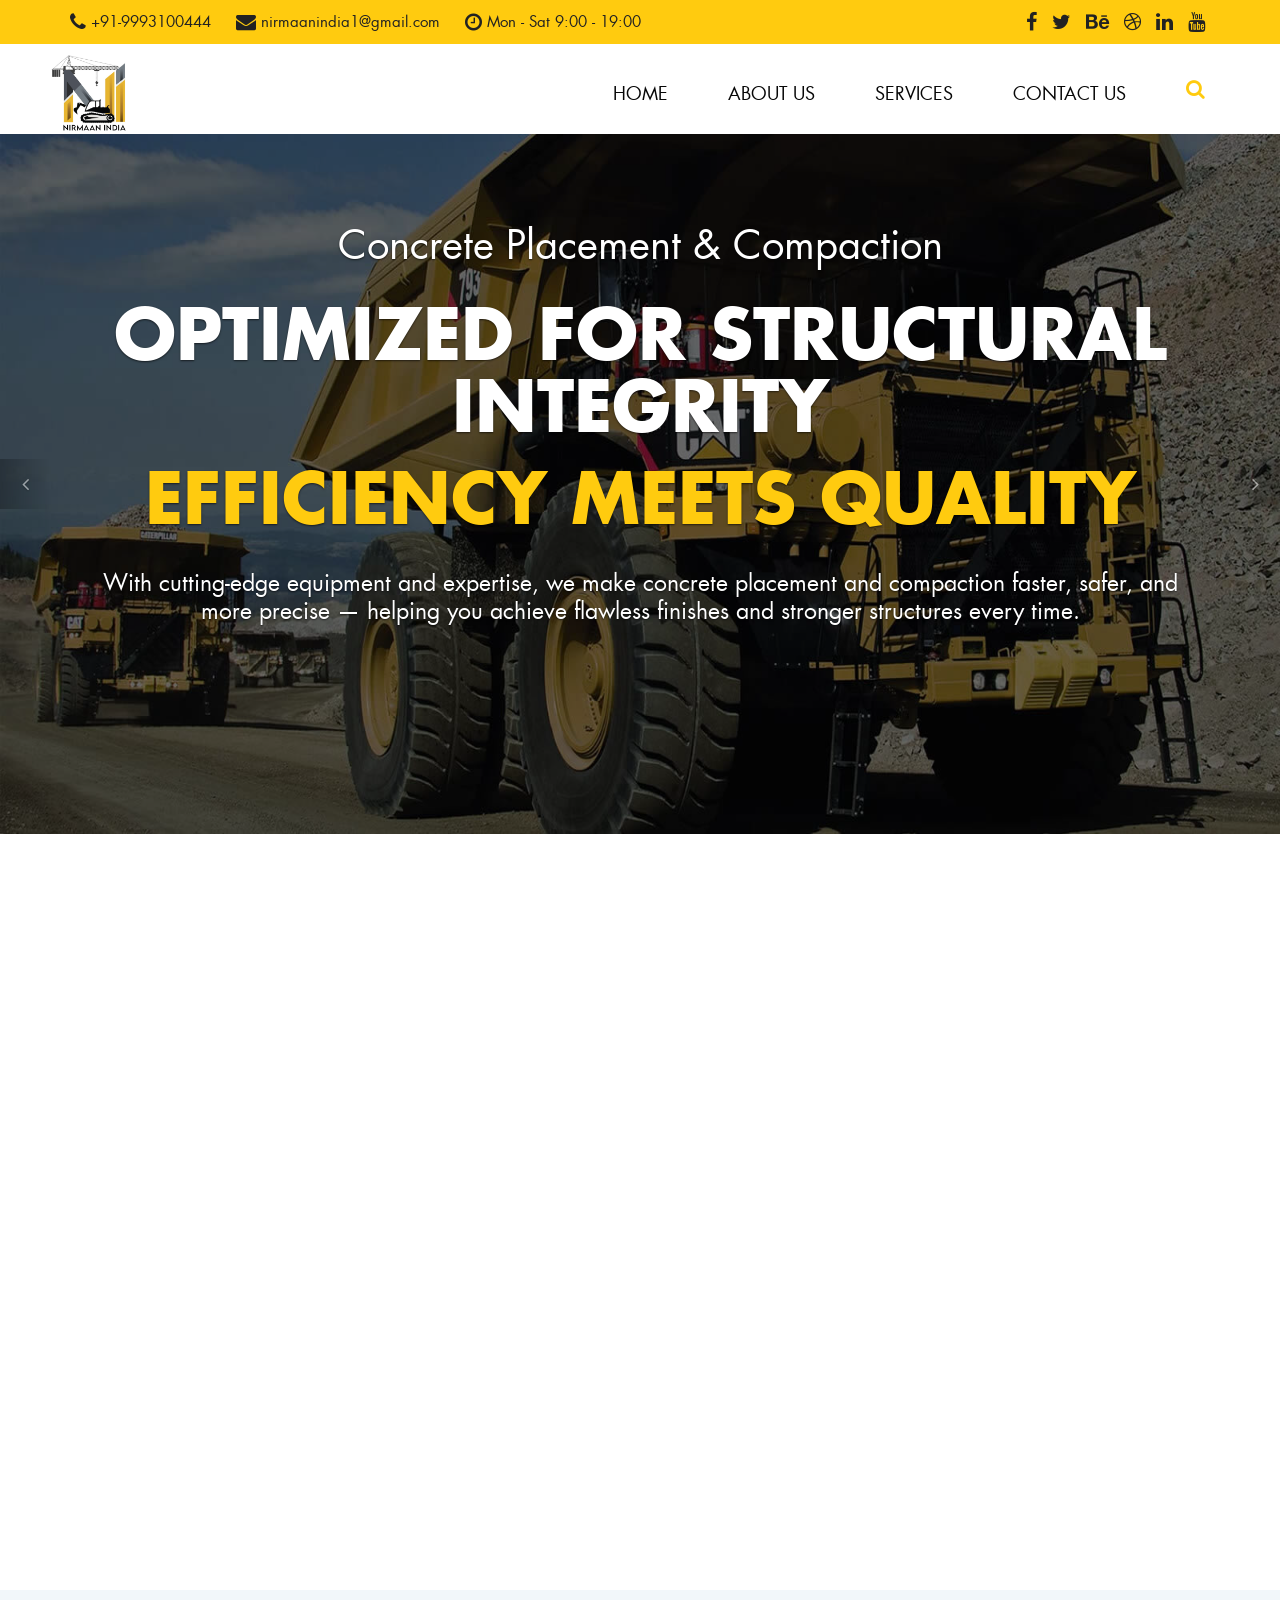
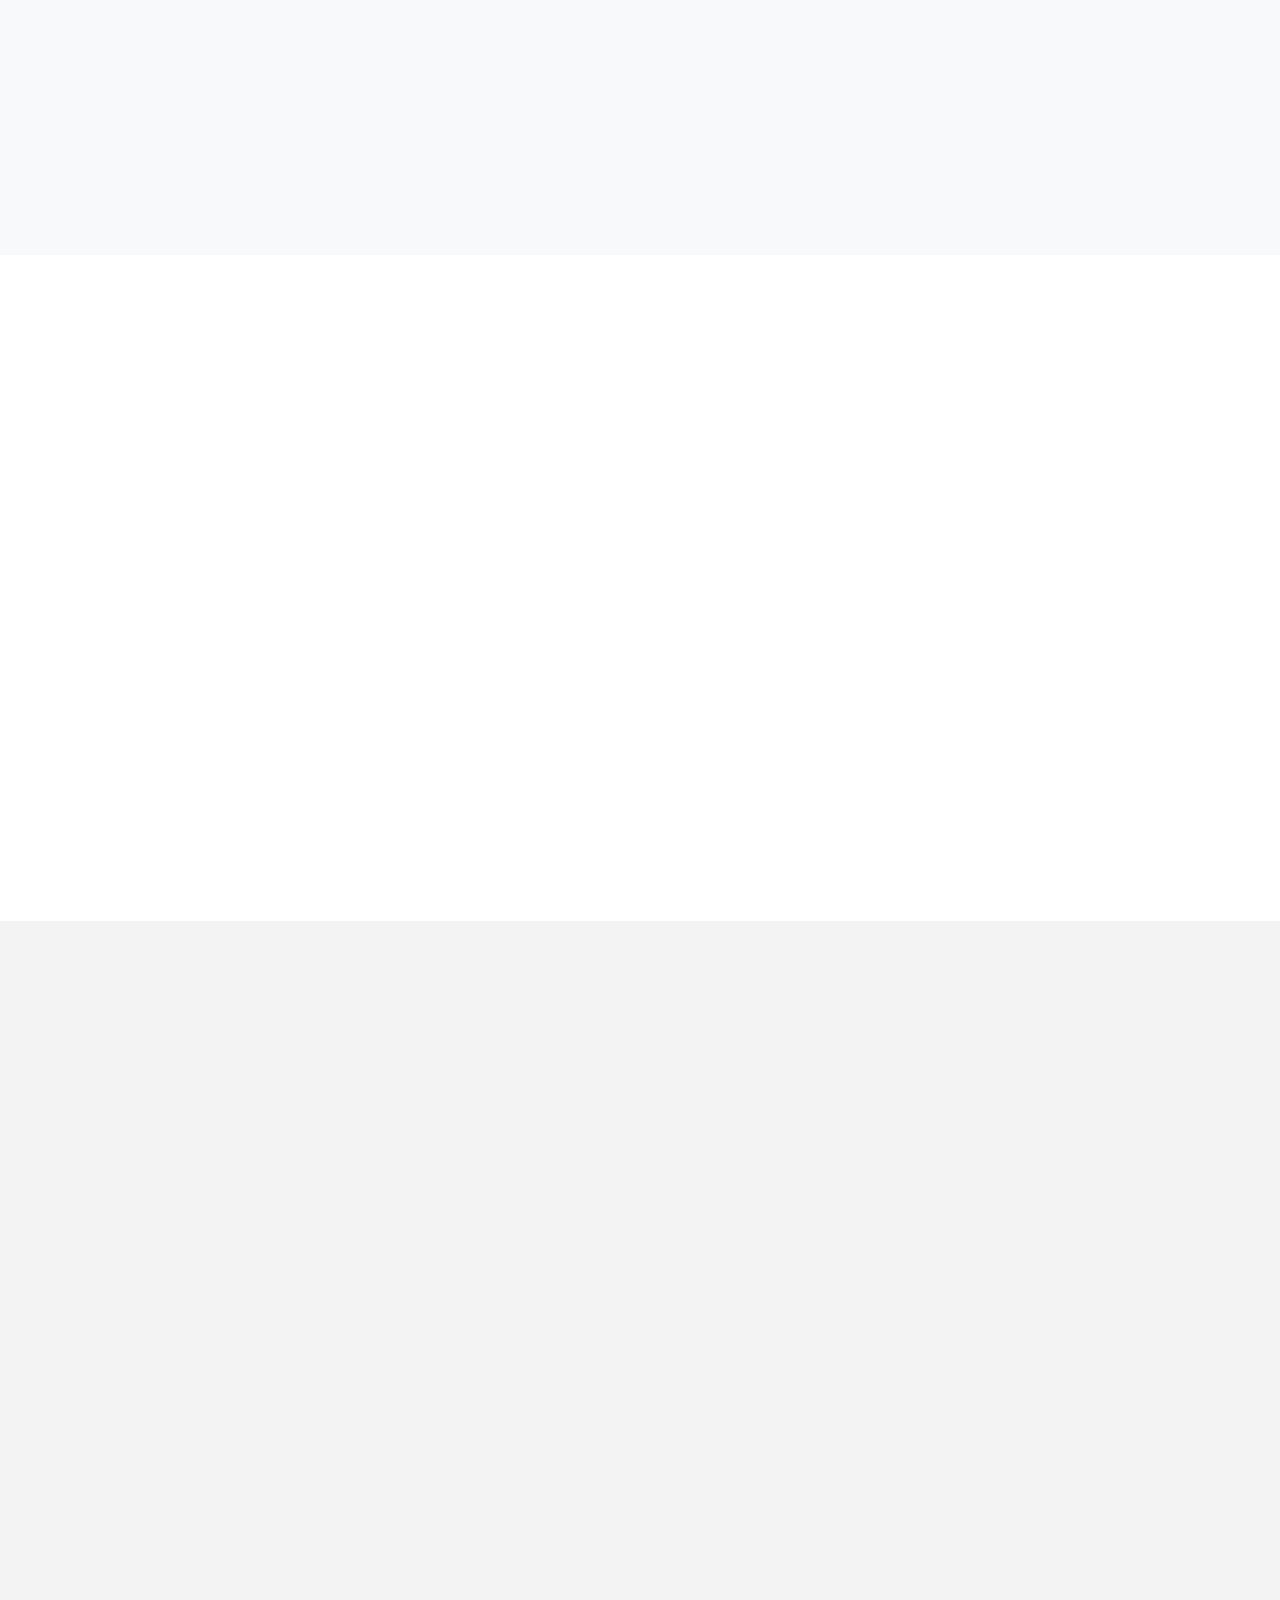
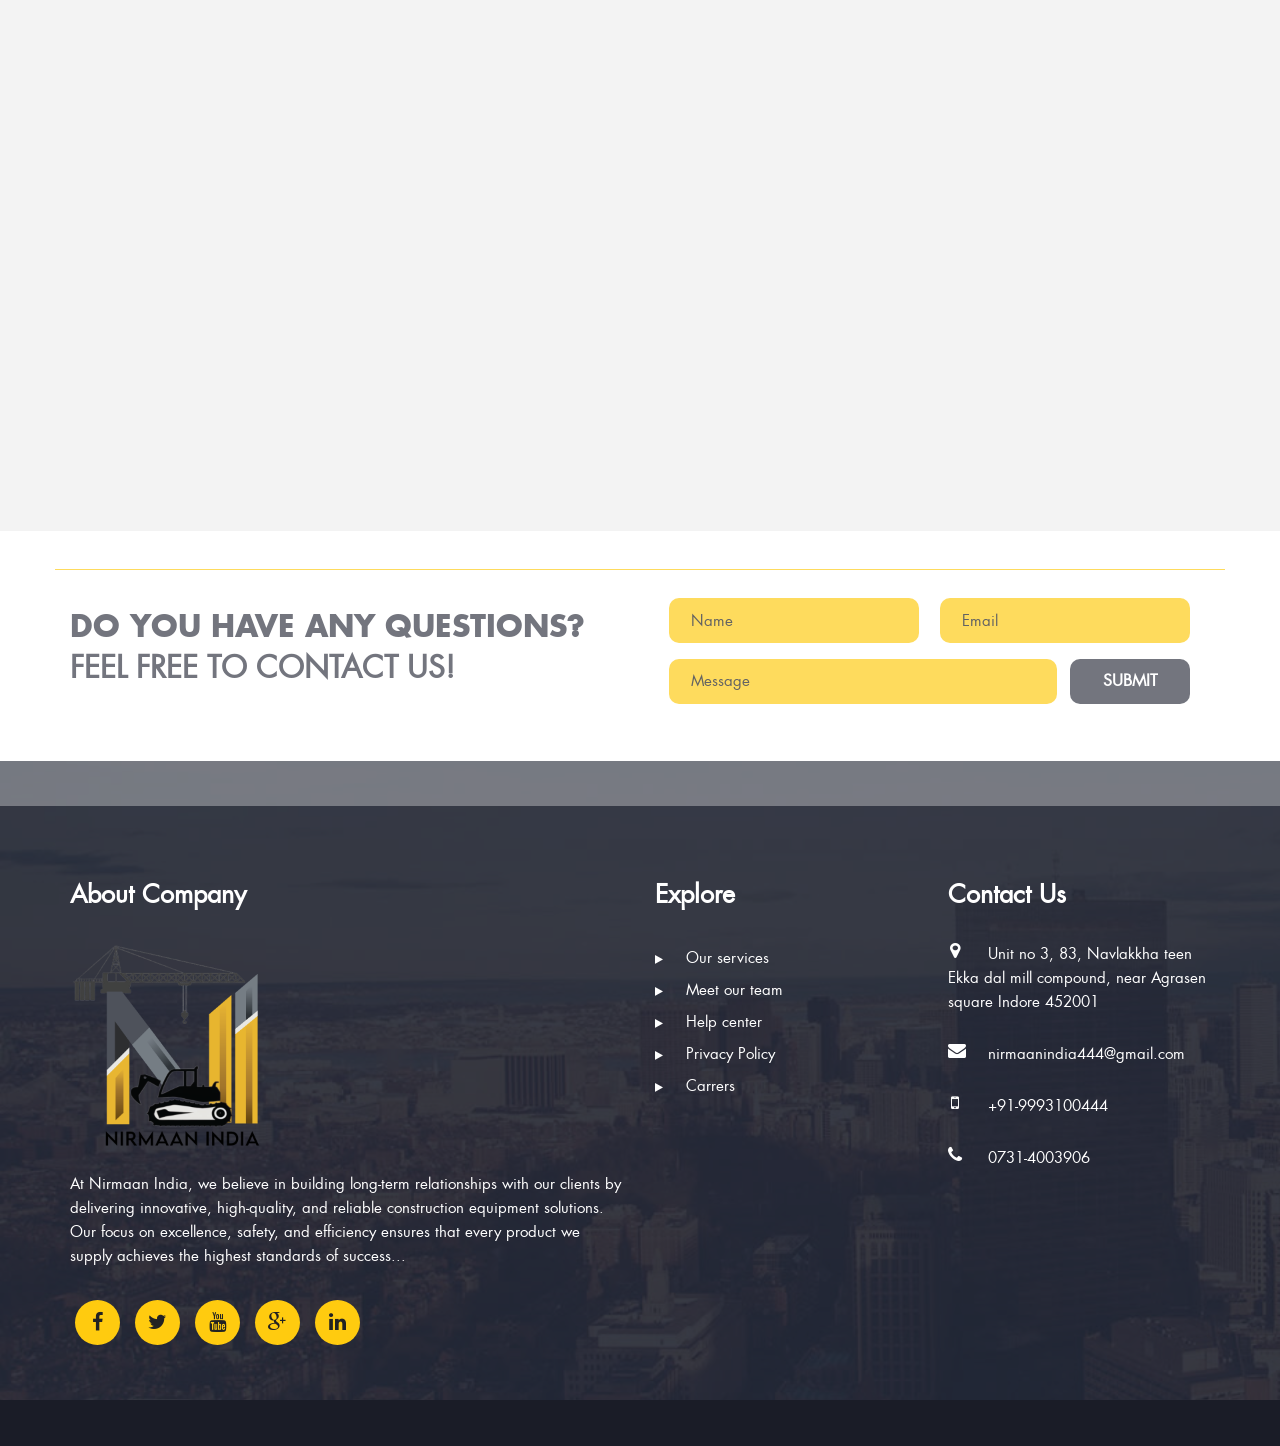
<file: index.html>
<!DOCTYPE html>
<!--[if IE 8]> <html lang="en" class="ie8"> <![endif]-->
<!--[if !IE]><!-->
<html lang="en">
  <!--<![endif]-->

  <head>
    <meta charset="utf-8" />
    <title>Nirmaan India | Home</title>
    <!-- Mobile Specific Meta -->
    <meta
      name="viewport"
      content="width=device-width, initial-scale=1, maximum-scale=1"
    />
    <!-- Custom Fonts -->
    <link rel="stylesheet" href="custom-font/fonts.css" />
    <!-- Bootstrap -->
    <link rel="stylesheet" href="css/bootstrap.min.css" />
    <!-- Font Awesome -->
    <link rel="stylesheet" href="css/font-awesome.min.css" />
    <!-- Bootsnav -->
    <link rel="stylesheet" href="css/bootsnav.css" />
    <!-- Fancybox -->
    <link
      rel="stylesheet"
      type="text/css"
      href="css/jquery.fancybox.css?v=2.1.5"
      media="screen"
    />
    <!-- Custom stylesheet -->
    <link rel="stylesheet" href="css/custom.css" />
    <link
      href="https://cdn.jsdelivr.net/npm/aos@2.3.4/dist/aos.css"
      rel="stylesheet"
    />

    <!--[if lt IE 9]>
      <script src="http://html5shim.googlecode.com/svn/trunk/html5.js"></script>
    <![endif]-->
  </head>

  <body>
    <!-- Preloader -->

    <div id="loading">
      <div id="loading-center">
        <div id="loading-center-absolute">
          <div class="object"></div>
          <div class="object"></div>
          <div class="object"></div>
          <div class="object"></div>
          <div class="object"></div>
          <div class="object"></div>
          <div class="object"></div>
          <div class="object"></div>
          <div class="object"></div>
          <div class="object"></div>
        </div>
      </div>
    </div>

    <!--End off Preloader -->

    <!-- Header -->
    <header>
      <!-- Top Navbar -->
      <div class="top_nav">
        <div class="container">
          <ul class="list-inline info">
            <li>
              <a href="#"><span class="fa fa-phone"></span> +91-9993100444</a>
            </li>
            <li>
              <a href="#"
                ><span class="fa fa-envelope"></span> nirmaanindia1@gmail.com</a
              >
            </li>
            <li>
              <a href="#"
                ><span class="fa fa-clock-o"></span> Mon - Sat 9:00 - 19:00</a
              >
            </li>
          </ul>
          <ul class="list-inline social_icon">
            <li>
              <a href=""><span class="fa fa-facebook"></span></a>
            </li>
            <li>
              <a href=""><span class="fa fa-twitter"></span></a>
            </li>
            <li>
              <a href=""><span class="fa fa-behance"></span></a>
            </li>
            <li>
              <a href=""><span class="fa fa-dribbble"></span></a>
            </li>
            <li>
              <a href=""><span class="fa fa-linkedin"></span></a>
            </li>
            <li>
              <a href=""><span class="fa fa-youtube"></span></a>
            </li>
          </ul>
        </div>
      </div>
      <!-- Top Navbar end -->

      <!-- Navbar -->
      <nav class="navbar bootsnav">
        <!-- Top Search -->
        <div class="top-search">
          <div class="container">
            <div class="input-group">
              <span class="input-group-addon"
                ><i class="fa fa-search"></i
              ></span>
              <input type="text" class="form-control" placeholder="Search" />
              <span class="input-group-addon close-search"
                ><i class="fa fa-times"></i
              ></span>
            </div>
          </div>
        </div>

        <div class="container">
          <!-- Atribute Navigation -->
          <div class="attr-nav">
            <ul>
              <li class="search">
                <a href="#"><i class="fa fa-search"></i></a>
              </li>
            </ul>
          </div>
          <!-- Header Navigation -->
          <div class="navbar-header">
            <button
              type="button"
              class="navbar-toggle"
              data-toggle="collapse"
              data-target="#navbar-menu"
            >
              <i class="fa fa-bars"></i>
            </button>
            <div id="logoContainer">
              <a class="navbar-brand" href=""
                ><img class="logo" src="images/logo.jpg" alt="logo_image"
              /></a>
            </div>
          </div>
          <!-- Navigation -->
          <div id="navbar-menu">
            <ul class="nav navbar-nav menu">
              <li><a href="">Home</a></li>
              <li><a href="#about">About Us</a></li>
              <li><a href="#services">Services</a></li>
              <!-- <li><a href="#portfolio">Portfolio</a></li> -->
              <li><a href="#contact_form">Contact Us</a></li>
            </ul>
          </div>
        </div>
      </nav>
      <!-- Navbar end -->
    </header>
    <!-- Header end -->

    <section id="home" class="home">
      <!-- Carousel -->
      <div id="carousel" class="carousel slide" data-ride="carousel">
        <!-- Carousel-inner -->
        <div class="carousel-inner" role="listbox">
          <div class="item active">
            <img src="images/slider_img.jpg" alt="Construction" />
            <div class="overlay">
              <div class="carousel-caption">
                <h3>Concrete Placement & Compaction</h3>
                <h1>Optimized for Structural Integrity</h1>
                <h1 class="second_heading">Efficiency Meets Quality</h1>
                <p>
                  With cutting-edge equipment and expertise, we make concrete
                  placement and compaction faster, safer, and more precise —
                  helping you achieve flawless finishes and stronger structures
                  every time.
                </p>
                <!-- <a  class="btn know_btn">know more</a>
                                <a  class="btn know_btn">view project</a> -->
              </div>
            </div>
          </div>
          <div class="item">
            <img src="images/slider_img2.jpg" alt="Construction" />
            <div class="overlay">
              <div class="carousel-caption">
                <h3>Rebar & Steel Processing</h3>
                <h1>Shaping the Backbone of Construction</h1>
                <h1 class="second_heading">Engineered for Excellence</h1>
                <p>
                  Our advanced rebar and steel processing solutions deliver
                  accurate cutting, bending, and shaping to meet the toughest
                  project demands. Ensuring strength, consistency, and
                  reliability in every structure.
                </p>
                <!-- <a  class="btn know_btn">know more</a>
                                <a  class="btn know_btn">view project</a> -->
              </div>
            </div>
          </div>
          <div class="item">
            <img src="images/slider_img3.jpg" alt="Construction" />
            <div class="overlay">
              <div class="carousel-caption">
                <h3>Material Lifting & Placement</h3>
                <h1>Reliable Solutions for Material Lifting</h1>
                <h1 class="second_heading">Safe • Efficient • Precise</h1>
                <p>
                  From construction sites to industrial projects and high rise
                  buildings, our lifting solutions like Tower Cranes and
                  Material Hoists are engineered for seamless material
                  handling,shifting and accurate placement. We ensure maximum
                  safety and productivity at every stage of your work.
                </p>
              </div>
            </div>
          </div>
          <div class="item">
            <img src="images/slider_img4.png" alt="Construction" />
            <div class="overlay">
              <div class="carousel-caption">
                <h3>Dewatering & Mud Pumps</h3>
                <h1>Powerful Solutions for Tough Conditions</h1>
                <h1 class="second_heading">Efficient • Reliable • Robust</h1>
                <p>
                  Our advanced dewatering and mud pump systems ensure
                  uninterrupted operations by efficiently removing water,
                  slurry, and sludge from challenging construction environments.
                  Built for durability, they deliver consistent performance when
                  it matters most.
                </p>
              </div>
            </div>
          </div>
        </div>
        <!-- Carousel-inner end -->

        <!-- Controls -->
        <a
          class="left carousel-control"
          href="#carousel"
          role="button"
          data-slide="prev"
        >
          <span class="fa fa-angle-left" aria-hidden="true"></span>
          <span class="sr-only">Previous</span>
        </a>
        <a
          class="right carousel-control"
          href="#carousel"
          role="button"
          data-slide="next"
        >
          <span class="fa fa-angle-right" aria-hidden="true"></span>
          <span class="sr-only">Next</span>
        </a>
      </div>
      <!-- Carousel end-->
    </section>

    <!-- About -->
    <section id="about">
      <div class="container about_bg" data-aos="fade-up">
        <div class="row align-items-center">
          <!-- Left Content Column -->
          <div
            class="col-lg-7 col-md-12"
            data-aos="fade-right"
            data-aos-delay="100"
          >
            <div class="about_content">
              <h2>Welcome to Our Company</h2>
              <h3>About Us</h3>
              <p>
                Since its inception in 2012 in Indore, Madhya Pradesh,
                <strong>Nirmaan India</strong> has charted a remarkable growth
                journey, guided by an unwavering commitment to customer
                satisfaction. Today, led by <strong>Nikhil Garg</strong> and
                <strong>Rahul Jain</strong>, the organization is known for its
                agility and reliability in the construction equipment and
                machinery market of Madhya Pradesh. We bring extensive
                experience in supplying equipment such as Light Compaction and
                Concrete Placement Machines, Steel and Rebar Processing
                Machines, Dewatering and Mud Pumps, Portable Compressors,
                Batching Plants, Pumps, and more.
              </p>
              <p>
                With over 13 years of diversified expertise in building
                materials, construction equipment, and concrete machinery
                spares, Nirmaan India is steadily achieving its vision of being
                recognized for customer-centric solutions. Backed by a proven
                track record in the competitive markets of Madhya Pradesh, we
                are committed to emerging as a dependable and trusted partner
                for all your construction needs.
              </p>
              <p>
                We also cater to the international market, with experience in
                supplying construction equipment to countries such as Kenya,
                Nigeria, and other regions. This global exposure reinforces our
                ability to deliver quality, reliability, and tailored solutions
                across diverse markets.
              </p>
              <p>
                At Nirmaan India, we believe in building long-term relationships
                with our clients by delivering innovative, high-quality, and
                reliable construction equipment solutions. Our focus on
                excellence, safety, and efficiency ensures that every product we
                supply achieves the highest standards of success.
              </p>
              <a
                href="#services"
                class="btn know_btn"
                data-aos="fade-up"
                data-aos-delay="300"
                >Know More</a
              >
            </div>
          </div>

          <!-- Right Image Column -->
          <div
            class="col-lg-3 col-md-12 mt-4 mt-lg-4"
            data-aos="zoom-in"
            data-aos-delay="200"
          >
            <div
              class="about_banner text-center text-lg-end"
              style="margin-top: 100px"
            >
              <img src="images/man.png" alt="About Us" class="img-fluid" />
            </div>
          </div>
        </div>
      </div>
    </section>

    <!-- About end -->

    <!-- Why us -->
    <section id="why_us">
      <div class="container text-center" data-aos="fade-up">
        <div class="row">
          <div
            class="col-md-8 col-md-offset-2"
            data-aos="fade-down"
            data-aos-delay="100"
          >
            <div class="head_title">
              <h2>WHY CHOOSE US?</h2>
              <p>Discover why we stand out from the rest:</p>
              <p>
                At Nirmaan India, we pride ourselves on delivering unparalleled
                service and quality. Here’s what sets us apart:
              </p>
            </div>
          </div>
        </div>

        <div class="row">
          <div
            class="col-md-3 col-sm-6"
            data-aos="fade-up"
            data-aos-delay="150"
          >
            <div class="why_us_item">
              <span class="fa fa-leaf"></span>
              <h4>UNWAVERING INTEGRITY</h4>
              <p>
                We uphold transparency, honesty, and strong moral principles in
                all our operations, ensuring you can trust us at every step.
              </p>
            </div>
          </div>

          <div
            class="col-md-3 col-sm-6"
            data-aos="fade-up"
            data-aos-delay="250"
          >
            <div class="why_us_item">
              <span class="fa fa-futbol-o"></span>
              <h4>PURSUIT OF EXCELLENCE</h4>
              <p>
                We strive for excellence in every task, raising the bar for
                quality, precision, and professionalism — every single time.
              </p>
            </div>
          </div>

          <div
            class="col-md-3 col-sm-6"
            data-aos="fade-up"
            data-aos-delay="350"
          >
            <div class="why_us_item">
              <span class="fa fa-group"></span>
              <h4>CUSTOMER-CENTRIC APPROACH</h4>
              <p>
                You are at the heart of everything we do. We listen, understand,
                and deliver tailored solutions focused on your satisfaction and
                success.
              </p>
            </div>
          </div>

          <div
            class="col-md-3 col-sm-6"
            data-aos="fade-up"
            data-aos-delay="450"
          >
            <div class="why_us_item">
              <span class="fa fa-line-chart"></span>
              <h4>PERPETUAL INNOVATION</h4>
              <p>
                We continuously evolve with the industry to ensure long-term
                solutions, adapting with agility and foresight to meet your
                future needs.
              </p>
            </div>
          </div>
        </div>
      </div>
    </section>

    <!-- Why us end -->

    <!-- Improved Important Clients Section -->
    <section id="important_clients" class="py-5" style="background: #ffc107cf">
      <div class="container text-center">
        <div class="row">
          <div class="col-12" data-aos="fade-up">
            <h2 class="fw-bold" style="font-size: 2.7rem">
              OUR IMPORTANT CLIENTS
            </h2>
            <p>Explore some of our valued corporate clients:</p>
          </div>
        </div>

        <div class="row justify-content-center gx-5 gy-4">
          <!-- Afcons -->
          <div
            class="col-xl-3 col-lg-4 col-md-6"
            data-aos="fade-up"
            data-aos-delay="100"
          >
            <div class="client-card text-center">
              <img
                src="images/Afcons.jpeg"
                alt="Afcons Logo"
                style="height: 80px; width: 80px; object-fit: contain"
                class="mb-2"
              />
              <div>Afcons Infrastructure Limited</div>
            </div>
          </div>

          <!-- L&T -->
          <div
            class="col-xl-3 col-lg-4 col-md-6"
            data-aos="fade-up"
            data-aos-delay="200"
          >
            <div class="client-card text-center">
              <img
                src="images/L&T.jpg"
                alt="L&T Logo"
                style="height: 80px; width: 80px; object-fit: contain"
                class="mb-2"
              />
              <div>L&T Construction Limited</div>
            </div>
          </div>

          <!-- Tata Projects -->
          <div
            class="col-xl-3 col-lg-4 col-md-6"
            data-aos="fade-up"
            data-aos-delay="400"
          >
            <div class="client-card text-center">
              <img
                src="images/TataProjects.png"
                alt="Tata Projects Logo"
                style="height: 80px; width: 80px; object-fit: contain"
                class="mb-2"
              />
              <div>Tata Projects Ltd</div>
            </div>
          </div>

          <!-- NCC -->
          <div
            class="col-xl-3 col-lg-4 col-md-6"
            data-aos="fade-up"
            data-aos-delay="500"
          >
            <div class="client-card text-center">
              <img
                src="images/NCC.jpg"
                alt="NCC Logo"
                style="height: 80px; width: 80px; object-fit: contain"
                class="mb-2"
              />
              <div>NCC Ltd</div>
            </div>
          </div>

          <!-- KEC -->
          <div
            class="col-xl-3 col-lg-4 col-md-6"
            data-aos="fade-up"
            data-aos-delay="600"
          >
            <div class="client-card text-center">
              <img
                src="images/KEC_International_logo.svg.png"
                alt="KEC Logo"
                style="height: 80px; width: 80px; object-fit: contain"
                class="mb-2"
              />
              <div>KEC International Ltd</div>
            </div>
          </div>

          <!-- Dilip Buildcon -->
          <div
            class="col-xl-3 col-lg-4 col-md-6"
            data-aos="fade-up"
            data-aos-delay="700"
          >
            <div class="client-card text-center">
              <img
                src="images/Dilip_Buildcon_Limited_Logo.png"
                alt="Dilip Buildcon Logo"
                style="height: 80px; width: 80px; object-fit: contain"
                class="mb-2"
              />
              <div>Dilip Buildcon Ltd</div>
            </div>
          </div>

          <!-- Kalpataru -->
          <div
            class="col-xl-3 col-lg-4 col-md-6"
            data-aos="fade-up"
            data-aos-delay="300"
          >
            <div class="client-card text-center">
              <img
                src="images/Kalptaru.png"
                alt="Kalptaru Logo"
                style="height: 80px; width: 80px; object-fit: contain"
                class="mb-2"
              />
              <div>Kalpataru Projects International Ltd</div>
            </div>
          </div>

          <!-- Megha Engineering -->
          <div
            class="col-xl-3 col-lg-4 col-md-6"
            data-aos="fade-up"
            data-aos-delay="800"
          >
            <div class="client-card text-center">
              <img
                src="images/Megha.jpg"
                alt="Megha Logo"
                style="height: 80px; width: 80px; object-fit: contain"
                class="mb-2"
              />
              <div>Megha Engineering & Infrastructure Ltd</div>
            </div>
          </div>
        </div>

        <!-- ...and more -->
        <div class="row mt-5">
          <div class="col-12" data-aos="fade-up" data-aos-delay="900">
            <p>...and many more!</p>
          </div>
        </div>
      </div>
    </section>

    <!-- end imp clients -->

    <!-- Companies -->
    <section
      id="important_clients"
      class="py-5"
      style="background-color: #f8f9fa"
    >
      <div class="container py-5">
        <div class="row mb-5">
          <div class="col-12 text-center" data-aos="fade-up">
            <h2 class="fw-bold text-dark">COMPANIES WE REPRESENT</h2>
            <p class="text-muted">
              Trusted brands and partnerships we proudly represent:
            </p>
          </div>
        </div>

        <div class="row justify-content-center gy-4">
          <!-- Company Template -->
          <div
            class="col-lg-4 col-md-6"
            data-aos="fade-up"
            data-aos-delay="100"
          >
            <div class="company-card h-100 p-4 shadow-sm rounded bg-white">
              <div class="d-flex align-items-center mb-2">
                <img
                  src="images/Husqvarna.png"
                  alt="Husqvarna"
                  style="
                    width: 60px;
                    height: 60px;
                    object-fit: contain;
                    margin-right: 15px;
                  "
                />
                <h5 class="fw-bold text-dark text-uppercase mb-0">
                  Husqvarna India Products Pvt Ltd
                </h5>
              </div>
              <p class="text-muted mb-0">LCC Product Range</p>
            </div>
          </div>

          <!-- Repeat structure for all companies -->
          <div
            class="col-lg-4 col-md-6"
            data-aos="fade-up"
            data-aos-delay="200"
          >
            <div class="company-card h-100 p-4 shadow-sm rounded bg-white">
              <div class="d-flex align-items-center mb-2">
                <img
                  src="images/Sigma.jpg"
                  alt="Dsquare"
                  style="
                    width: 60px;
                    height: 60px;
                    object-fit: contain;
                    margin-right: 15px;
                  "
                />
                <h5 class="fw-bold text-dark text-uppercase mb-0">
                  Dsquare Tech Impex Pvt Ltd
                </h5>
              </div>
              <p class="text-muted mb-0">Rebar Cutting & Bending Machines</p>
            </div>
          </div>

          <div
            class="col-lg-4 col-md-6"
            data-aos="fade-up"
            data-aos-delay="300"
          >
            <div class="company-card h-100 p-4 shadow-sm rounded bg-white">
              <div class="d-flex align-items-center mb-2">
                <img
                  src="images/Cosmos.png"
                  alt="Cosmos"
                  style="
                    width: 60px;
                    height: 60px;
                    object-fit: contain;
                    margin-right: 15px;
                  "
                />
                <h5 class="fw-bold text-dark text-uppercase mb-0">
                  Cosmos Pumps Pvt Ltd
                </h5>
              </div>
              <p class="text-muted mb-0">Dewatering & Mud Pumps</p>
            </div>
          </div>

          <div
            class="col-lg-4 col-md-6"
            data-aos="fade-up"
            data-aos-delay="400"
          >
            <div class="company-card h-100 p-4 shadow-sm rounded bg-white">
              <div class="d-flex align-items-center mb-2">
                <img
                  src="images/Potain.jpeg"
                  alt="Potain"
                  style="
                    width: 60px;
                    height: 60px;
                    object-fit: contain;
                    margin-right: 15px;
                  "
                />
                <h5 class="fw-bold text-dark text-uppercase mb-0">
                  Potain India Pvt Ltd
                </h5>
              </div>
              <p class="text-muted mb-0">Tower Crane</p>
            </div>
          </div>

          <div
            class="col-lg-4 col-md-6"
            data-aos="fade-up"
            data-aos-delay="500"
          >
            <div class="company-card h-100 p-4 shadow-sm rounded bg-white">
              <div class="d-flex align-items-center mb-2">
                <img
                  src="images/Esquare.jpg"
                  alt="Esquire"
                  style="
                    width: 60px;
                    height: 60px;
                    object-fit: contain;
                    margin-right: 15px;
                  "
                />
                <h5 class="fw-bold text-dark text-uppercase mb-0">
                  Esquire Machines Pvt Ltd
                </h5>
              </div>
              <p class="text-muted mb-0">Material Hoist</p>
            </div>
          </div>

          <div
            class="col-lg-4 col-md-6"
            data-aos="fade-up"
            data-aos-delay="600"
          >
            <div class="company-card h-100 p-4 shadow-sm rounded bg-white">
              <div class="d-flex align-items-center mb-2">
                <div
                  style="width: 60px; height: 60px; margin-right: 15px"
                ></div>
                <h5 class="fw-bold text-dark text-uppercase mb-0">
                  RMC Machine Spare Parts
                </h5>
              </div>
              <p class="text-muted mb-0">Specialized Parts & Support</p>
            </div>
          </div>
        </div>
      </div>
    </section>

    <!-- End Companies -->

    <!-- Services -->
    <section id="services">
      <div class="container" data-aos="fade-up">
        <h2>OUR SERVICES</h2>
        <div class="row">
          <div class="col-md-4" data-aos="zoom-in-up" data-aos-delay="100">
            <div class="service_item">
              <img src="images/service_img1.jpg" alt="Our Services" />
              <h3>High-Rise Construction & Lifting Solutions</h3>
              <p>
                We specialize in complete high-rise building solutions, offering
                advanced equipment for safe, fast, and efficient vertical
                construction. From material lifting to custom hoist systems, our
                technology ensures smooth movement of heavy loads across
                floors—making even the tallest projects manageable.
              </p>
            </div>
          </div>

          <div class="col-md-4" data-aos="zoom-in-up" data-aos-delay="200">
            <div class="service_item">
              <img src="images/service_img2.jpg" alt="Our Services" />
              <h3>Concrete Pumping & RMC Machinery</h3>
              <p>
                Our concrete pumping systems and RMC machines are built for
                reliability, precision, and performance. Whether it's high-rise
                pours or large-scale mixing, we deliver consistent quality,
                optimal flow, and minimal downtime—keeping your project on track
                from the first pour to the last.
              </p>
            </div>
          </div>

          <div class="col-md-4" data-aos="zoom-in-up" data-aos-delay="300">
            <div class="service_item">
              <img src="images/service_img3.jpg" alt="Our Services" />
              <h3>Service, Support & Maintenance</h3>
              <p>
                Beyond machinery, we provide expert maintenance, on-site
                support, and end-to-end service to ensure your equipment
                performs at its best—always. From preventive care to emergency
                repairs, our team keeps your construction operations running
                safely and smoothly.
              </p>
            </div>
          </div>
        </div>
      </div>
    </section>

    <!-- Services end -->

    <!-- Portfolio -->
    <!-- <section id="portfolio">
      <div class="container portfolio_area text-center">
        <h2>Our Products</h2>
        <p>
          Nemo enim ipsam voluptatem quia voluptas sit aspernatur aut odit aut
          fugit, sed quia consequuntur magni dolores eos qui ratione voluptatem
          sequi nesciunt. Neque porro quisquam est, qui dolorem ipsum quia dolor
          sit amet, consectetur, adipisci velit,
        </p>

        <div id="filters">
        <button class="button is-checked" data-filter="*">Show All</button>
        <button class="button" data-filter=".buildings">Buildings</button>
        <button class="button" data-filter=".interior">
          Interior Design
        </button>
        <button class="button" data-filter=".isolation">Isolation</button>
        <button class="button" data-filter=".plumbing">Plumbing</button>
      </div>
        <div class="grid">
          <div class="grid-sizer"></div>
          <div
            class="grid-item grid-item--width2 grid-item--height2 buildings plumbing interior"
          >
            <img alt="" src="images/highligh_img.jpg" />
            <div class="portfolio_hover_area">
              <a
                class="fancybox"
                href="images/highligh_img.jpg"
                data-fancybox-group="gallery"
                title="Lorem ipsum dolor sit amet"
                ><span class="fa fa-search"></span
              ></a>
              <a href="#"><span class="fa fa-link"></span></a>
            </div>
          </div>

          <div class="grid-item buildings interior isolation">
            <img alt="" src="images/portfolio1.jpg" />
            <div class="portfolio_hover_area">
              <a
                class="fancybox"
                href="images/portfolio1.jpg"
                data-fancybox-group="gallery"
                title="Lorem ipsum dolor sit amet"
                ><span class="fa fa-search"></span
              ></a>
              <a href="#"><span class="fa fa-link"></span></a>
            </div>
          </div>

          <div class="grid-item interior plumbing isolation">
            <img alt="" src="images/portfolio2.jpg" />
            <div class="portfolio_hover_area">
              <a
                class="fancybox"
                href="images/portfolio2.jpg"
                data-fancybox-group="gallery"
                title="Lorem ipsum dolor sit amet"
                ><span class="fa fa-search"></span
              ></a>
              <a href="#"><span class="fa fa-link"></span></a>
            </div>
          </div>

          <div class="grid-item isolation buildings">
            <img alt="" src="images/portfolio3.jpg" />
            <div class="portfolio_hover_area">
              <a
                class="fancybox"
                href="images/portfolio3.jpg"
                data-fancybox-group="gallery"
                title="Lorem ipsum dolor sit amet"
                ><span class="fa fa-search"></span
              ></a>
              <a href="#"><span class="fa fa-link"></span></a>
            </div>
          </div>

          <div class="grid-item plumbing isolation">
            <img alt="" src="images/portfolio4.jpg" />
            <div class="portfolio_hover_area">
              <a
                class="fancybox"
                href="images/portfolio4.jpg"
                data-fancybox-group="gallery"
                title="Lorem ipsum dolor sit amet"
                ><span class="fa fa-search"></span
              ></a>
              <a href="#"><span class="fa fa-link"></span></a>
            </div>
          </div>
        </div>
      </div>
    </section> -->
    <!-- Portfolio end -->

    <section style="background-color: rgb(243, 243, 243)">
      <h2 class="downloadPDFHeading" data-aos="fade-up" data-aos-delay="200">
        Get the Complete Product Catalogue
      </h2>

      <div class="cardContainer">
        <div class="card" data-aos="fade-up" data-aos-delay="200">
          <img
            src="Pdf_Image/card1image.jpg"
            alt="image"
            style="width: 215px"
          />
          <p>Click the button to download your brochure.</p>
          <a href="pdf/Husq Brochure.pdf" download class="downloadPDFCard"
            >Download PDF</a
          >
        </div>

        <div class="card" data-aos="fade-up" data-aos-delay="200">
          <img
            src="Pdf_Image/card2image.png"
            alt="image"
            style="width: 215px"
          />
          <p>Click the button to download your brochure.</p>
          <a href="pdf/Sigma Brochure.pdf" download class="downloadPDFCard"
            >Download PDF</a
          >
        </div>

        <div class="card" data-aos="fade-up" data-aos-delay="200">
          <img
            src="Pdf_Image/card3image.png"
            alt="image"
            style="width: 215px"
          />
          <p>Click the button to download your brochure.</p>
          <a
            href="pdf/cosmos submerrcible pump.pdf"
            download
            class="downloadPDFCard"
            >Download PDF</a
          >
        </div>

        <div class="card" data-aos="fade-up" data-aos-delay="200">
          <img
            src="Pdf_Image/card4image.png"
            alt="image"
            style="width: 215px"
          />
          <p>Click the button to download your brochure.</p>
          <a href="pdf/cosmos auto prime.pdf" download class="downloadPDFCard"
            >Download PDF</a
          >
        </div>

        <div class="card" data-aos="fade-up" data-aos-delay="200">
          <img
            src="Pdf_Image/card5image.png"
            alt="image"
            style="width: 215px"
          />
          <p>Click the button to download your brochure.</p>
          <a
            href="pdf/Husqvarna Retail Catalogue 2025 Digital Preview.pdf"
            download
            class="downloadPDFCard"
            >Download PDF</a
          >
        </div>

        <div class="card" data-aos="fade-up" data-aos-delay="200">
          <img
            src="Pdf_Image/card6image.png"
            alt="image"
            style="width: 215px"
          />
          <p>Click the button to download your brochure.</p>
          <a href="pdf/MCT85F5 DATA SHEET.pdf" download class="downloadPDFCard"
            >Download PDF</a
          >
        </div>

        <div class="card" data-aos="fade-up" data-aos-delay="200">
          <img
            src="Pdf_Image/card7image.png"
            alt="image"
            style="width: 215px"
          />
          <p>Click the button to download your brochure.</p>
          <a
            href="pdf/02D_mt_Igo50_2003_48-23.pdf"
            download
            class="downloadPDFCard"
            >Download PDF</a
          >
        </div>

        <div class="card" data-aos="fade-up" data-aos-delay="200">
          <img
            src="Pdf_Image/card8image.png"
            alt="image"
            style="width: 215px"
          />
          <p>Click the button to download your brochure.</p>
          <a href="pdf//Ni Part 1 004.pdf" download class="downloadPDFCard"
            >Download PDF</a
          >
        </div>

        <div class="card" data-aos="fade-up" data-aos-delay="200">
          <img
            src="Pdf_Image/card9image.png"
            alt="image"
            style="width: 215px"
          />
          <p>Click the button to download your brochure.</p>
          <a href="pdf/Esquire brochure.pdf" download class="downloadPDFCard"
            >Download PDF</a
          >
        </div>
      </div>
    </section>

    <!-- Testimonial -->
    <!-- <section id="testimonial">
      <div class="container text-center testimonial_area">
        <h2>Customer Reviews</h2>
        <p>
          Nemo enim ipsam voluptatem quia voluptas sit aspernatur aut odit aut
          fugit, sed quia consequuntur magni dolores eos qui ratione voluptatem
          sequi nesciunt. Neque porro quisquam est, qui dolorem ipsum quia dolor
          sit amet, consectetur, adipisci velit,
        </p>

        <div class="row">
          <div class="col-md-4">
            <div class="testimonial_item">
              <div class="testimonial_content text-left">
                <p>
                  Nemo enim ipsam voluptatem quia voluptas sit aspernatur aut
                  odit aut fugit, sed quia consequuntur magni dolores eos qui
                  ratione voluptatem sequi nesciunt. Neque porro quisquam est,
                  qui dolorem ipsum quia dolor sit amet, consectetur, adipisci
                  velit,
                </p>
              </div>
              <img src="images/testimonial_img1.png" alt="Testimonial" />
              <p class="worker_name">john smith</p>
            </div>
          </div>
          <div class="col-md-4">
            <div class="testimonial_item">
              <div class="testimonial_content">
                <p>
                  Nemo enim ipsam voluptatem quia voluptas sit aspernatur aut
                  odit aut fugit, sed quia consequuntur magni dolores eos qui
                  ratione voluptatem sequi nesciunt. Neque porro quisquam est,
                  qui dolorem ipsum quia dolor sit amet, consectetur, adipisci
                  velit,
                </p>
              </div>
              <img src="images/testimonial_img2.png" alt="Testimonial" />
              <p class="worker_name">john smith</p>
            </div>
          </div>
          <div class="col-md-4">
            <div class="testimonial_item">
              <div class="testimonial_content">
                <p>
                  Nemo enim ipsam voluptatem quia voluptas sit aspernatur aut
                  odit aut fugit, sed quia consequuntur magni dolores eos qui
                  ratione voluptatem sequi nesciunt. Neque porro quisquam est,
                  qui dolorem ipsum quia dolor sit amet, consectetur, adipisci
                  velit,
                </p>
              </div>
              <img src="images/testimonial_img1.png" alt="Testimonial" />
              <p class="worker_name">john smith</p>
            </div>
          </div>
        </div>
      </div>
    </section> -->
    <!-- Testimonial end -->

    <!-- Contact form -->
    <section id="contact_form">
      <div class="container">
        <div class="row">
          <div class="col-md-6">
            <h2>Do you have any questions?</h2>
            <h2 class="second_heading">Feel free to contact us!</h2>
          </div>
          <form
            role="form"
            class="form-inline text-right col-md-6"
            id="contactForm"
          >
            <div class="form-group">
              <input
                type="text"
                class="form-control"
                id="name"
                name="name"
                placeholder="Name"
                required
              />
            </div>
            <div class="form-group">
              <input
                type="email"
                class="form-control"
                id="email"
                name="email"
                placeholder="Email"
                required
              />
            </div>
            <div class="form-group">
              <textarea
                class="form-control"
                rows="5"
                id="msg"
                name="message"
                placeholder="Message"
                required
              ></textarea>
            </div>
            <button type="submit" class="btn submit_btn" id="submitBtn">
              Submit
            </button>
          </form>
        </div>

        <!-- Success Message -->
        <div
          id="successMessage"
          class="alert alert-success text-center"
          style="display: none; margin-top: 20px"
        >
          <strong>Thank you!</strong> Your message has been sent successfully.
          We'll get back to you soon!
        </div>

        <!-- Error Message -->
        <div
          id="errorMessage"
          class="alert alert-danger text-center"
          style="display: none; margin-top: 20px"
        >
          <strong>Error!</strong> Something went wrong. Please try again later.
        </div>
      </div>
    </section>
    <!-- Contact form end -->

    <!-- Footer -->
    <footer>
      <!-- Footer top -->

      <div class="container footer_top">
        <div class="row">
          <!-- About -->
          <div class="col-lg-6 col-sm-6">
            <div class="footer_item">
              <h4>About Company</h4>
              <img class="logo mb-2" src="images/nir.png" alt="Construction" />
              <p class="mb-2">
                At Nirmaan India, we believe in building long-term relationships
                with our clients by delivering innovative, high-quality, and
                reliable construction equipment solutions. Our focus on
                excellence, safety, and efficiency ensures that every product we
                supply achieves the highest standards of success...
              </p>

              <ul class="list-inline footer_social_icon mb-0">
                <li class="list-inline-item">
                  <a href=""><span class="fa fa-facebook"></span></a>
                </li>
                <li class="list-inline-item">
                  <a href=""><span class="fa fa-twitter"></span></a>
                </li>
                <li class="list-inline-item">
                  <a href=""><span class="fa fa-youtube"></span></a>
                </li>
                <li class="list-inline-item">
                  <a href=""><span class="fa fa-google-plus"></span></a>
                </li>
                <li class="list-inline-item">
                  <a href=""><span class="fa fa-linkedin"></span></a>
                </li>
              </ul>
            </div>
          </div>

          <!-- Explore -->
          <div class="col-lg-3 col-sm-6">
            <div class="footer_item">
              <h4>Explore</h4>
              <ul class="list-unstyled footer_menu mb-0">
                <li>
                  <a href=""><span class="fa fa-play"></span> Our services</a>
                </li>
                <li>
                  <a href=""><span class="fa fa-play"></span> Meet our team</a>
                </li>

                <li>
                  <a href=""><span class="fa fa-play"></span> Help center</a>
                </li>

                <li>
                  <a href=""><span class="fa fa-play"></span> Privacy Policy</a>
                </li>

                <li>
                  <a href=""><span class="fa fa-play"></span> Carrers</a>
                </li>
              </ul>
            </div>
          </div>

          <!-- Contact -->
          <div class="col-lg-3 col-sm-6">
            <div class="footer_item">
              <h4>Contact Us</h4>
              <ul class="list-unstyled footer_contact mb-0">
                <li>
                  <span class="fa fa-map-marker"></span>
                  Unit no 3, 83, Navlakkha teen Ekka dal mill compound, near
                  Agrasen square Indore 452001
                </li>
                <li>
                  <span class="fa fa-envelope"></span>
                  nirmaanindia444@gmail.com
                </li>
                <li>
                  <span class="fa fa-mobile"></span>
                  +91-9993100444
                </li>
                <li>
                  <span class="fa fa-phone"></span>
                  0731-4003906
                </li>
              </ul>
            </div>
          </div>
        </div>
      </div>

      <!-- Footer top end -->

      <!-- Footer bottom -->
      <div class="footer_bottom text-center">
     
      </div>
      <!-- Footer bottom end -->
    </footer>
    <!-- Footer end -->

    <!-- JavaScript -->
    <script src="js/jquery-1.12.1.min.js"></script>
    <script src="js/bootstrap.min.js"></script>

    <!-- Bootsnav js -->
    <script src="js/bootsnav.js"></script>

    <!-- JS Implementing Plugins -->
    <script src="js/isotope.js"></script>
    <script src="js/isotope-active.js"></script>
    <script src="js/jquery.fancybox.js?v=2.1.5"></script>

    <script src="js/jquery.scrollUp.min.js"></script>

    <script src="js/main.js"></script>
    <!-- AOS Script -->
    <script src="https://cdn.jsdelivr.net/npm/aos@2.3.4/dist/aos.js"></script>
    <script>
      AOS.init();
    </script>

    <!-- Contact Form Script -->
    <script>
      document.addEventListener("DOMContentLoaded", function () {
        const contactForm = document.getElementById("contactForm");
        const submitBtn = document.getElementById("submitBtn");
        const successMessage = document.getElementById("successMessage");
        const errorMessage = document.getElementById("errorMessage");

        contactForm.addEventListener("submit", function (e) {
          e.preventDefault();

          // Get form data
          const formData = {
            name: document.getElementById("name").value,
            email: document.getElementById("email").value,
            message: document.getElementById("msg").value,
          };

          // Show loading state
          submitBtn.disabled = true;
          submitBtn.textContent = "Sending...";

          // Hide any existing messages
          successMessage.style.display = "none";
          errorMessage.style.display = "none";

          // Send POST request to API
          fetch(
            "https://us-central1-nirmaan-16ed3.cloudfunctions.net/sendEmail",
            {
              method: "POST",
              headers: {
                "Content-Type": "application/json",
              },
              body: JSON.stringify(formData),
            }
          )
            .then((response) => {
              if (response.ok) {
                // Check if response is JSON or text
                const contentType = response.headers.get("content-type");
                if (contentType && contentType.includes("application/json")) {
                  return response.json();
                } else {
                  return response.text();
                }
              }
              throw new Error("Network response was not ok");
            })
            .then((data) => {
              // Show success message
              successMessage.style.display = "block";

              // Reset form
              contactForm.reset();

              // Hide success message after 5 seconds
              setTimeout(() => {
                successMessage.style.display = "none";
              }, 5000);
            })
            .catch((error) => {
              console.error("Error:", error);

              // Show error message
              errorMessage.style.display = "block";

              // Hide error message after 5 seconds
              setTimeout(() => {
                errorMessage.style.display = "none";
              }, 5000);
            })
            .finally(() => {
              // Reset button state
              submitBtn.disabled = false;
              submitBtn.textContent = "Submit";
            });
        });
      });
    </script>
    <script>

      document.querySelectorAll(".downloadPDFCard").forEach((button) => {
        button.addEventListener("click", (e) => {
          e.target.textContent = "Downloading...";
          setTimeout(() => {
            e.target.textContent = "Download PDF";
          }, 1500); 
        });
      });
    </script>
  </body>
</html>
</file>
<file: custom-font/fonts.css>
/* Generated by Font Squirrel (https://www.fontsquirrel.com) on August 13, 2016 */

@font-face {
    font-family: 'futura_ltbold';
    src: url('futuralt-bold-webfont.eot');
    src: url('futuralt-bold-webfont.eot?#iefix') format('embedded-opentype'),
         url('futuralt-bold-webfont.woff') format('woff'),
         url('futuralt-bold-webfont.ttf') format('truetype'),
         url('futuralt-bold-webfont.svg#futura_ltbold') format('svg');
    font-weight: normal;
    font-style: normal;

}

@font-face {
    font-family: 'futura_ltbook';
    src: url('futuralt-book-webfont.eot');
    src: url('futuralt-book-webfont.eot?#iefix') format('embedded-opentype'),
         url('futuralt-book-webfont.woff') format('woff'),
         url('futuralt-book-webfont.ttf') format('truetype'),
         url('futuralt-book-webfont.svg#futura_ltbook') format('svg');
    font-weight: normal;
    font-style: normal;

}

@font-face {
  font-family: 'GillSansMT-UltraBold';
  src: url('GillSansMT-UltraBold.eot?#iefix') format('embedded-opentype'),  url('GillSansMT-UltraBold.woff') format('woff'), url('GillSansMT-UltraBold.ttf')  format('truetype'), url('GillSansMT-UltraBold.svg#GillSansMT-UltraBold') format('svg');
  font-weight: normal;
  font-style: normal;
}
</file>
<file: css/custom.css>
/* General styles */
body {
    font-size: 15px;
    line-height: 24px;
    font-family: 'futura_ltbook', sans-serif;
    color: #484848;
}

h1,
h2,
h3,
h4,
h5,
h6 {
    font-weight: bold;
    text-transform: uppercase;
    color: #484848;
    font-family: 'futura_ltbold', sans-serif;
}

h1 {
    font-size: 70px;
    margin: 0;
    line-height: 72px;
}

h2 {
    font-size: 30px;
    margin: 0 0 20px;
}

h3 {
    font-size: 20px;
    margin: 0 0 10px;
}

img {
    width: 100%;
}

a,
button {
    outline: 0 !important;
}

a:hover,
a:focus {
    text-decoration: none
}

/* All Transition */
.list-inline.info a,
.list-inline.social_icon a,
nav.navbar.bootsnav ul.nav>li>a,
.attr-nav>ul>li>a,
.btn.know_btn,
#filters>button,
.portfolio_hover_area,
.portfolio_hover_area .fa,
.testimonial_content,
.testimonial_content p:first-child::before,
#contact_form .form-control,
#contact_form .btn.submit_btn,
footer a,
.footer_social_icon .fa,
.post .date,
#scrollUp {
    transition: all 0.4s ease;
    -webkit-transition: all 0.4s ease;
    -moz-transition: all 0.4s ease;
    -o-transition: all 0.4s ease;
    -ms-transition: all 0.4s ease;
}

/* Header */


/*Preloader css*/
#loading {
    background-color: #ffcb0f;
    height: 100%;
    width: 100%;
    position: fixed;
    z-index: 1;
    margin-top: 0px;
    top: 0px;
    z-index: 90;
}

#loading-center {
    width: 100%;
    height: 100%;
    position: relative;
}

#loading-center-absolute {
    position: absolute;
    left: 50%;
    top: 50%;
    height: 50px;
    width: 150px;
    margin-top: -25px;
    margin-left: -75px;
}

.object {
    width: 8px;
    height: 50px;
    margin-right: 5px;
    background-color: #FFF;
    -webkit-animation: animate 1s infinite;
    animation: animate 1s infinite;
    float: left;
}

.object:last-child {
    margin-right: 0px;
}

.object:nth-child(10) {
    -webkit-animation-delay: 0.9s;
    animation-delay: 0.9s;
}

.object:nth-child(9) {
    -webkit-animation-delay: 0.8s;
    animation-delay: 0.8s;
}

.object:nth-child(8) {
    -webkit-animation-delay: 0.7s;
    animation-delay: 0.7s;
}

.object:nth-child(7) {
    -webkit-animation-delay: 0.6s;
    animation-delay: 0.6s;
}

.object:nth-child(6) {
    -webkit-animation-delay: 0.5s;
    animation-delay: 0.5s;
}

.object:nth-child(5) {
    -webkit-animation-delay: 0.4s;
    animation-delay: 0.4s;
}

.object:nth-child(4) {
    -webkit-animation-delay: 0.3s;
    animation-delay: 0.3s;
}

.object:nth-child(3) {
    -webkit-animation-delay: 0.2s;
    animation-delay: 0.2s;
}

.object:nth-child(2) {
    -webkit-animation-delay: 0.1s;
    animation-delay: 0.1s;
}

.logo {
    width: 100%;
    height: 100%;
    border-radius: 6px;
}

.navbar-header {
    height: 70px;
}
.navbar-brand{
    height: 100px;
    width: 100px; 
    position: absolute;
    left: 0%;



}

@-webkit-keyframes animate {

    50% {
        -ms-transform: translateX(-25px) scaleY(0.5);
        -webkit-transform: translateX(-25px) scaleY(0.5);
        transform: translateX(-25px) scaleY(0.5);

    }

}

@keyframes animate {
    50% {
        -ms-transform: translateX(-25px) scaleY(0.5);
        -webkit-transform: translateX(-25px) scaleY(0.5);
        transform: translateX(-25px) scaleY(0.5);
    }

}

/*End off Preloader*/





/* Top Nav */
.top_nav {
    background: #ffcb0f none repeat scroll 0 0;
    overflow: hidden;
    padding: 10px 0;
}

.list-inline.info {
    float: left;
    margin: 0;
}

.list-inline.info>li {
    padding: 0 20px 0 0;
}

.list-inline.info a,
.list-inline.social_icon a {
    color: #222;
    font-family: 'futura_ltbook', sans-serif;
}

.list-inline.info a:hover,
.list-inline.social_icon a:hover {
    color: #555;
}

.list-inline.info a .fa,
.list-inline.social_icon a .fa {
    font-size: 20px;
    vertical-align: text-top;
}

.list-inline.social_icon {
    float: right;
    margin: 0;
}

/* Main Nav */
nav.navbar.bootsnav {
    background: #ffffff none repeat scroll 0 0;
    border: 0 none;
}
nav.navbar.bootsnav ul.nav > li > a {
    color: #070707;
}

nav.navbar.bootsnav ul.nav>li>a:hover,
nav.navbar.bootsnav ul.nav>li>a:focus {
    color: #aaa;
}

.navbar-brand {
    /* height: auto; */
    padding: 10px;
}
/* Navbar Menu Container */
#navbar-menu {
    margin: 10px 0;
}

/* Menu List */
.nav.navbar-nav.menu {
    float: right;
    display: flex;
    gap: 30px; /* space between menu items */
    font-family: 'futura_ltbook', sans-serif;
    font-size: 18px; /* slightly bigger */
    font-weight: 500;
}

/* Menu Links */
.nav.navbar-nav.menu li a {
    color: #222;
    text-transform: uppercase; /* optional for modern look */
    padding: 8px 12px;
    transition: all 0.3s ease;
    border-radius: 4px;
}



/* Responsive: Stack menu on small screens */
@media (max-width: 768px) {
    .nav.navbar-nav.menu {
        flex-direction: column;
        gap: 15px;
        float: none;
        text-align: center;
    }
}

.attr-nav {
    margin: 5px -10px 0 0;
}

.attr-nav>ul>li>a {
    color: #ffcb0f;
    font-size: 20px;
}

.attr-nav>ul>li>a:hover,
.attr-nav>ul>li>a:focus {
    color: #d7a300;
}

/* Carousel */
.home .carousel {
    position: relative;
    height: 700px;
    display: inline-block;
}

.home .carousel .item img {
    width: 100%;
    height: 700px;
}

#carousel {
    width: 100%;

}

.carousel .overlay {
    background: rgba(0, 0, 0, 0.5) none repeat scroll 0 0;
    width: 100%;
    height: 100%;
    position: absolute;
    top: 0px;
    left: 0;
}

.carousel-caption {
    left: 7%;
    right: 7%;
    top: 70px;
}

.carousel-caption h1 {
    color: #fff;
    margin-bottom: 20px;
}

.carousel-caption h1.second_heading {
    color: #ffcb0f;
    margin-bottom: 35px;
}

.carousel-caption>h3 {
    color: #fff;
    font-family: "futura_ltbook", sans-serif;
    font-size: 40px;
    font-weight: normal;
    margin-bottom: 30px;
    text-transform: inherit;
}

.carousel-caption>p {
    font-size: 23px;
    line-height: 28px;
}

.btn.know_btn {
    background: #ffcb0f none repeat scroll 0 0;
    border-radius: 30px;
    color: #fff;
    font-family: "futura_ltbold", sans-serif;
    font-size: 16px;
    padding: 10px 20px;
    text-transform: uppercase;
    border: 1px solid transparent;
}

.carousel-caption .btn.know_btn {
    margin-top: 64px;
}

.carousel-caption .btn.know_btn:last-child {
    margin-left: 20px;
}

.btn.know_btn:hover,
.btn.know_btn:focus {
    background: transparent;
    color: #ffcb0f;
    border: 1px solid #ffcb0f;
}




.carousel-control {
    width: 50px;
    height: 50px;
    line-height: 50px;
    text-align: center;
    margin-top: -25px;
    top: 50%;
}

/* About */
.about_content {
    margin-right: 25px;
}

.about_content>h2 {
    font-size: 40px;
    margin: 90px 0 15px;
    color: #ffcb0f;
}

.about_content>h3 {
    font-size: 30px;
    margin: 2px 0 30px;
    text-transform: inherit;
}

.about_content>p {
    line-height: 18px;
    margin-bottom: 18px;
    text-align: justify;
}

.about_content .btn.know_btn {
    margin: 18px 0 60px;
}

.about_bg {
    background: url(../images/about_bg.png)no-repeat right;
}

/*Head Title*/
.head_title p {
    line-height: 2.3rem;
}

/* Why us */
#why_us {
    background: #f2f7fa none repeat scroll 0 0;
    padding-bottom: 50px;
    line-height: 18px;
}

#why_us h2 {
    margin: 70px 0 20px;
}

.why_us_item {
    padding-top: 55px;
}

#why_us .fa {
    border-radius: 100%;
    box-shadow: 0 0 0 10px #ffcb0f, 0 0 0 20px #fadb64, 0 0 0 30px #f7e59c;
    padding: 38px;
    font-size: 45px;
}

.why_us_item>h4 {
    font-size: 15px;
    margin: 60px 0 20px;
}

/* Imp clients */
/* Important Clients Section */
#important_clients {
    padding: 60px 0;
    background-color: #f5f5f5;
}

#important_clients .container {
    max-width: 1200px;
}

#important_clients .head_title {
    margin-bottom: 40px;
}

#important_clients .head_title h2 {
    font-size: 36px;
    font-weight: 700;
    color: #333;
    margin-bottom: 10px;
}


#important_clients .head_title p {
    font-size: 18px;
    color: #666;
}

#important_clients .client_city {
    text-align: center;
    margin-bottom: 60px;
}

#important_clients .client_city h3 {
    font-size: 28px;
    font-weight: 600;
    color: #333;
    margin-bottom: 20px;
}

#important_clients .client_city ul {
    list-style: none;
    padding-left: 0;
    display: flex;
    flex-wrap: wrap;
    justify-content: center;
}

#important_clients .client_city ul li {
    font-size: 18px;
    line-height: 2.5;
    color: #666;
    margin-right: 20px;
}

#important_clients .client_grid p {
    background-color: #fff;
    border: 1px solid #ddd;
    padding: 15px;
    margin: 10px;
    font-size: 16px;
    color: #333;
    border-radius: 6px;
    box-shadow: 0 2px 4px rgba(0, 0, 0, 0.05);
}


@media (max-width: 767px) {
    #important_clients .client_grid p {
        font-size: 14px;
        padding: 12px;
    }
}




.company-card {
    background-color: #fff;
    padding: 1.5rem;
    border-left: 6px solid #ffc107;
    border-radius: 0.5rem;
    box-shadow: 0 0 0 rgba(0, 0, 0, 0.1);
    transition: all 0.3s ease-in-out;
    margin-bottom: 20px;
}

.company-card:hover {
    transform: translateY(-5px);
    box-shadow: 0 12px 25px rgba(0, 0, 0, 0.12);
}


/* Services */
#services h2 {
    margin: 85px 0 50px;
    text-align: center;
}

.service_item>h3 {
    margin: 25px 0 15px;
}

.service_item .btn.know_btn {
    margin: 20px 0 100px;
}

/* Portfolio */
#portfolio {
    background: rgba(0, 0, 0, 0) url("../images/portfolio_bg.jpg") no-repeat scroll 0 0;
    background-size: cover;
    position: relative;
    padding-bottom: 102px;
    border-bottom: 2px solid #ffcb0f;
}

#portfolio::before {
    position: absolute;
    content: "";
    height: 100%;
    width: 100%;
    background: rgba(255, 203, 15, 0.85);
    top: 0;
    left: 0;
}

.portfolio_area {
    position: relative;
    color: #fff;
}

.portfolio_area h2 {
    color: #fff;
    margin: 65px 0 34px;
}

/* Portfolio filters */
#filters {
    margin: 52px 0 38px;
}

#filters>button {
    background: transparent none repeat scroll 0 0;
    border: 1px solid transparent;
    border-radius: 18px;
    outline: 0 none;
    padding: 6px 17px 4px;
    text-transform: uppercase;
    margin-bottom: 10px;
}

#filters>button:hover {
    border: 1px solid #282828;
    color: #282828;
}

#filters>button.is-checked {
    background: #282828;
}

#filters>button.is-checked:hover {
    color: #fff;
}

.grid {
    margin: 0 -6px;
}

.grid-item {
    border: 6px solid transparent;
}

.grid-item,
.grid-sizer {
    width: 25%;
}

.grid-item {
    float: left;
    height: 255px !important;
}

.grid-item {
    overflow: hidden;
}

.grid-item--width2 {
    width: 50%;
}

.grid-item--height2 {
    height: 510px !important;
}

.grid-item:hover img {
    transform: scale(1.1);
}

.grid-item img {
    height: 100%;
    -webkit-transition: all 0.6s;
    -moz-transition: all 0.6s;
    -o-transition: all 0.6s;
    -ms-transition: all 0.6s;
    transition: all 0.6s;
}

/* Portfolio Hover */
.portfolio_hover_area {
    background: rgba(0, 0, 0, 0.6) none repeat scroll 0 0;
    height: 100%;
    width: 100%;
    top: 0;
    position: absolute;
    text-align: center;
    opacity: 0;
}

.grid-item:hover .portfolio_hover_area {
    opacity: 1;
}

.portfolio_hover_area .fa {
    background: #ffcb0f none repeat scroll 0 0;
    border: 2px solid transparent;
    border-radius: 5px;
    border-radius: 5px;
    -webkit-border-radius: 5px;
    -moz-border-radius: 5px;
    color: #fff;
    font-size: 30px;
    margin-top: 215px;
    padding: 15px;
    border: 1px solid transparent;
}

.grid-item .portfolio_hover_area .fa {
    margin-top: 90px;
}

.grid-item--width2 .portfolio_hover_area .fa {
    margin-top: 217px;
}

.portfolio_hover_area>a:first-child {
    margin-right: 10px;
}

.portfolio_hover_area .fa:hover {
    border: 1px solid #ffcb0f;
    background: transparent;
    color: #ffcb0f;
}

/* Download pdf */

.downloadPDFHeading {
    padding-top: 3%;
    display: flex;
    justify-content: center;
}

.cardContainer {
    display: flex;
    justify-content: center;
    gap: 2%;
    padding-bottom: 5%;
    flex-wrap: wrap;
    margin-left: 100px;
    margin-right: 100px;
}

.card {
    width: 250px;
    padding: 20px 10px 20px 17px;
    border: none;
    border-radius: 14px;
    margin-top: 2%;
    box-shadow: 0 10px 25px rgba(0, 0, 0, 0.05);
    background-color: #ffc107cf;
    font-weight: 700;
    color: #212121;
    height: 330px;

}

.card:hover {

    box-shadow: 20px 30px 35px 10px rgba(209, 200, 30, 0.25);
    /* Yellow glow */
    border: none;
    color: #ffffff;
    background-color: #6c6b6b;
    cursor: pointer;
}


.card img {
    border-radius: 14px;
    margin-bottom: 10px;
    height: 200px;
}

.downloadPDFCard {
    display: flex;
    justify-content: center;
    border: 1px solid rgb(66, 66, 147);
    background-color: #194663;
    color: white;
    border-radius: 4px;
}

.downloadPDFCard:hover {
    color: #ffffffcf;
}


/* Testimonial */

#testimonial {
    background: url("../images/testimonial_bg.jpg") no-repeat scroll 0 0;
    background-size: cover;
    position: relative;
}

#testimonial::before {
    background: #fff;
    opacity: 0.7;
    content: "";
    position: absolute;
    top: 0;
    left: 0;
    height: 100%;
    width: 100%;
}

.testimonial_area {
    position: relative;
}

#testimonial h2 {
    margin-top: 63px;
}

.testimonial_item {
    padding: 0 15px;
}

.testimonial_content {
    background: #e5e5e5 none repeat scroll 0 0;
    border-radius: 18px;
    margin: 55px 0 30px;
    padding: 40px 15px 40px 70px;
    text-align: left;
    position: relative;
    color: #393939;
}

.testimonial_content::after {
    background: inherit;
    bottom: -10px;
    content: "";
    height: 20px;
    left: 47%;
    position: absolute;
    transform: rotate(45deg);
    width: 20px;
}

.testimonial_content p {
    position: relative;
}

.testimonial_content p:first-child::before {
    color: #989898;
    content: ",,";
    font-family: "GillSansMT-UltraBold";
    font-size: 60px;
    left: -54px;
    position: absolute;
    top: -24px;
    transform: rotateY(180deg);
}

#testimonial .col-sm-4:nth-child(3n+2) .testimonial_content {
    margin: 40px 0;
    padding-bottom: 70px;
}

.testimonial_item:hover .testimonial_content {
    background: #ffcb0f none repeat scroll 0 0;
}

.testimonial_item:hover .testimonial_content::after {
    width: 22px;
    height: 22px;
    bottom: -11px;
}

.testimonial_item:hover .testimonial_content {
    color: #fff;
}

.testimonial_item:hover .testimonial_content p:first-child::before {
    color: inherit;
}

.testimonial_item>img {
    border-radius: 100%;
    height: 80px;
    width: 80px;
}

.worker_name {
    font-family: "futura_ltbold", sans-serif;
    margin: 10px 0 45px;
    text-transform: uppercase;
}

.hover-zoom {
    transition: transform 0.3s ease, box-shadow 0.3s ease;
    cursor: pointer;
}

.hover-zoom:hover {
    transform: translateY(-5px) scale(1.03);
    box-shadow: 0 8px 20px rgba(0, 0, 0, 0.1);
}

.client-card {
    background: #ffffff;
    padding: 10px 15px;
    border-radius: 14px;
    font-weight: 700;
    font-size: 2.1rem;
    /* ⬆️ Bigger text */
    color: #212121;
    transition: all 0.3s ease-in-out;
    box-shadow: 0 10px 25px rgba(0, 0, 0, 0.05);
    text-align: center;
    border: 2px solid transparent;
    height: 100%;
    margin: 10px 0;
    /* ⬆️ Vertical spacing */
}

.client-card:hover {
    transform: translateY(-6px);
    box-shadow: 0 12px 35px rgba(255, 193, 7, 0.25);
    /* Yellow glow */
    border-color: #ffc107;
    color: #ffc107;
    background-color: #fffef2;
    cursor: pointer;
}


represented_companies

/* Contact form */
#contact_form {
    background: #fedb5d none repeat scroll 0 0;
    padding: 27px 0 32px;
}

#contact_form h2 {
    margin: 20px 0 0;
    color: #73757e;
}

#contact_form .second_heading {
    font-size: 30px;
    font-family: "futura_ltbook", sans-serif;
    margin: 8px 0;
}

#contact_form form.form-inline {
    padding-right: 27px;
}

#contact_form .form-inline .form-control {
    border: 2px solid transparent;
    border-radius: 10px;
    font-size: 15px;
    height: 45px;
    margin: 8px;
    padding: 10px 20px;
    width: 250px;
    box-shadow: none;
}

#contact_form .form-inline textarea.form-control {
    width: 388px;
    resize: none;
}

#contact_form .form-control:focus {
    border: 2px solid #ffcb0f;
    box-shadow: 0px 0px 5px 1px #ffcb0f;
}

#contact_form .btn.submit_btn {
    background: #73757e none repeat scroll 0 0;
    color: #fff;
    font-size: 16px;
    font-weight: bold;
    text-transform: uppercase;
    height: 45px;
    width: 120px;
    border-radius: 10px;
    margin: 6px 8px 6px 0;
}

.form-control::-moz-placeholder {
    color: #adadad;
}

.form-control:-ms-input-placeholder {
    color: #adadad;
}

.form-control::-webkit-input-placeholder {
    color: #adadad;
}

#contact_form .btn.submit_btn:hover {
    background: #555 none repeat scroll 0 0;
}


#contact_form .container {
    margin-top: 3%;
    margin-bottom: 3%;
    border-top: 1px solid #fedb5d;
    padding-top: 20px;
    padding-bottom: 10px;
}

#contact_form .container:hover {
    /* box-shadow: 10px 10px 30px 0px rgb(204, 203, 203); */
    /* border: 1px solid rgb(182, 179, 179); */
}

#name {
    border: 2px solid #fedb5d;
    background-color: #fedb5d;
    color: #414040;
    padding: 3%;
    border-radius: 10px;
    width: 200px;
}

#name:hover {
    background-color: #d1cfcf;
}

#email:hover {
    background-color: #d1cfcf;
}

#msg:hover {
    background-color: #d1cfcf;
}

#name::placeholder {
    color: #636363;
}

#email::placeholder {
    color: #636363;
}

#msg::placeholder {
    color: #636363;
}

#email {
    border: 2px solid #fedb5d;
    background-color: #fedb5d;
    color: #414040;
    padding: 3%;
    border-radius: 10px;
    width: 200px;
}

#msg {
    border: 2px solid #fedb5d;
    background-color: #fedb5d;
    color: #414040;
    padding: 3%;
    border-radius: 10px;
    width: 200px;
}


/* Footer */
footer {
    background: url(../images/footer_bg.jpg)no-repeat;
    background-size: cover;
    position: relative;
    padding-top: 45px;
}

footer::before {
    background: rgba(255, 255, 255, 0.33) none repeat scroll 0 0;
    content: "";
    height: 45px;
    left: 0;
    position: absolute;
    top: 0;
    width: 100%;
    z-index: 1;
}

footer::after {
    background: rgba(34, 37, 51, 0.9) none repeat scroll 0 0;
    content: "";
    height: 100%;
    left: 0;
    position: absolute;
    top: 0;
    width: 100%;
}

.footer_top,
.footer_bottom {
    position: relative;
    z-index: 1;
    color: #fff;
}

.footer_item {
    margin-top: 75px;
}

.footer_item>h4 {
    color: #fff;
    font-family: "futura_ltbook", sans-serif;
    font-size: 25px;
    margin-bottom: 34px;
    text-transform: inherit;
}

.footer_item .list-unstyled>li a {
    color: #fff;
}

/* Footer About */
.footer_item .logo {
    margin-bottom: 15px;
    width: 200px;
}

.list-inline.footer_social_icon {
    margin: 32px 0 0;
}

.footer_social_icon .fa {
    background: #ffcb0f none repeat scroll 0 0;
    border-radius: 100%;
    color: #222;
    font-size: 20px;
    height: 45px;
    padding: 12px;
    text-align: center;
    width: 45px;
}

.footer_item .footer_social_icon .fa:hover,
.footer_item .footer_social_icon .fa:focus {
    background: #d7a300 none repeat scroll 0 0;
}

/* Footer Explore */
.footer_menu .fa {
    font-size: 10px;
    margin-right: 18px;
}

.list-unstyled.footer_menu>li {
    padding: 4px 0;
}

/* Footer Post */
.list-unstyled.post,
.list-unstyled.footer_contact {
    margin-top: -14px;
}

.post .date {
    border: 2px solid #fff;
    border-radius: 100%;
    display: block;
    float: left;
    font-size: 20px;
    height: 50px;
    line-height: 12px;
    margin-right: 15px;
    padding: 10px;
    text-align: center;
    width: 50px;
}

.footer_item li a:hover .date,
.footer_item li a:focus .date {
    border: 2px solid #aaa;
}

.footer_item li a:hover,
.footer_item li a:focus {
    color: #aaa;
}

.post .date small {
    font-size: 12px;
}

.list-unstyled.post>li,
.list-unstyled.footer_contact>li {
    padding: 14px 0;
    overflow: hidden;
}

/* Footer Contact */
.footer_contact .fa {
    margin-right: 25px;
    text-align: center;
    width: 15px;
    float: left;
    font-size: 18px;
}

.list-unstyled.footer_contact p {
    overflow: hidden;
}

.footer_bottom {
    background: #1a1c27 none repeat scroll 0 0;
    padding: 28px 0 18px;
    margin-top: 55px;
}

.footer_bottom a {
    color: #ffcb0f;
}

.footer_bottom a:hover,
.footer_bottom a:focus {
    color: #d7a300;
}

/* ScrollUP */
#scrollUp {
    background: url(../images/top.png)no-repeat scroll 0 0;
    bottom: 20px;
    color: #000;
    height: 40px;
    right: 20px;
    width: 40px;
    opacity: 0.7;
}

#scrollUp:hover {
    background: url(../images/top.png)no-repeat scroll 0 -40px;
}

/* Responsive Styles for various devices */
@media (min-width: 1600px) {
    .container {
        width: 1200px;
    }

    .carousel-inner>.item>a>img,
    .carousel-inner>.item>img {
        height: 740px;
    }

    .carousel-caption {
        left: 18%;
        right: 18%;
        top: 95px;
    }

    .about_content {
        margin-right: 50px;
    }


}

@media (max-width: 1199px) {
    h1 {
        font-size: 50px;
        line-height: 55px;
    }

    h2 {
        font-size: 25px;
    }

    .carousel-inner>.item>a>img,
    .carousel-inner>.item>img {
        height: 550px;
    }

    .carousel-caption {
        left: 3%;
        right: 3%;
        top: 40px;
    }

    .about_banner>img {
        width: 334px;
        display: block;
        margin: 0 auto;
    }

    .grid-item {
        height: 220px !important;
    }

    .grid-item--height2 {
        height: 440px !important;
    }

    .grid-item .portfolio_hover_area .fa {
        margin-top: 73px;
    }

    .grid-item--width2 .portfolio_hover_area .fa {
        margin-top: 183px;
    }

    #contact_form .second_heading {
        font-size: 30px;
    }

    #contact_form .form-inline .form-control {
        width: 202px;
    }

    #contact_form .form-inline textarea.form-control {
        width: 317px;
    }

    #contact_form .btn.submit_btn {
        width: 95px;
    }


}

@media (max-width: 991px) {
    .list-inline.info>li {
        padding: 0 12px 0 0;
    }

    .list-inline.social_icon>li {
        padding: 0 2px;
    }

    nav.navbar.bootsnav .navbar-header {
        padding: 0;
    }

    nav.navbar.bootsnav .navbar-toggle {
        margin-top: 32px;
    }

    .attr-nav {
        right: 25px;
        top: 15px;
    }

    nav.navbar.bootsnav ul.nav>li>a {
        padding: 12px 0;
    }

    .container.about_bg {
        background-position: bottom 100px center;
    }

    .grid-item {
        height: 255px !important;
        width: 50%;
    }

    .grid-item--height2 {
        height: 500px !important;
        width: 100%;
    }

    .grid-item .portfolio_hover_area .fa {
        margin-top: 90px;
    }

    .grid-item--width2 .portfolio_hover_area .fa {
        margin-top: 217px;
    }

    #contact_form {
        text-align: center;
    }

    #contact_form form.form-inline {
        margin: 0 -8px;
        padding-right: 15px;
    }

    #contact_form .form-inline .form-control {
        width: 349px;
    }

    #contact_form .form-inline textarea.form-control {
        width: 538px;
    }

    #contact_form .btn.submit_btn {
        width: 168px;
    }


}

@media (max-width: 768px) {
    .logo:not(.footer_item .logo) {
        position: absolute;
        top: 20%;
        left: 90%;
    }

    .navbar-brand {
        width: 50px;
        height: 50px;
    }

}

@media (max-width: 767px) {
    h1 {
        font-size: 32px;
        line-height: 35px;
    }

    .list-inline.info {
        width: 60%;
    }

    .list-inline.social_icon {
        width: 40%;
        text-align: right;
    }

    nav.navbar.bootsnav .navbar-toggle {
        margin-left: 15px;
    }

    .carousel-caption {
        top: 20px;
    }

    .carousel-inner>.item>a>img,
    .carousel-inner>.item>img {
        height: 450px;
    }

    .carousel-caption>h3 {
        font-size: 26px;
        margin-bottom: 10px;
    }

    .carousel-caption>p {
        font-size: 18px;
        line-height: 22px;
    }

    .carousel-caption .btn.know_btn {
        margin-top: 35px;
    }

    .carousel-caption .btn.know_btn:last-child {
        margin-left: 30px;
    }

    .about_content>h2 {
        font-size: 26px;
        margin-top: 70px;
    }

    .about_content>h3 {
        font-size: 26px;
    }

    .service_item .btn.know_btn {
        margin-bottom: 80px;
    }

    #contact_form h2 {
        margin-top: 10px;
    }

    #contact_form .second_heading {
        margin: 8px 0 20px;
    }

    #contact_form form.form-inline {
        margin: 0;
    }

    #contact_form .form-inline .form-control,
    #contact_form .form-inline textarea.form-control {
        margin: 0;
        width: 100%;
    }

    #contact_form .btn.submit_btn {
        float: left;
        margin: 0;
        width: 145px;
    }




}

@media (max-width: 576px) {
    .top_nav .container {
        display: flex;
        flex-direction: column;
        padding: 6px 12px;
        gap: 4px;
    }

    .top_nav .info {
        display: flex;
        flex-wrap: wrap;
        justify-content: center;
        align-items: center;
        gap: 10px;
        padding: 0;
        margin: 0;
        font-size: 13px;
    }

    .top_nav .info li {
        display: flex;
        align-items: center;
        margin: 0;
    }

    .top_nav .info li i {
        margin-right: 5px;
        font-size: 13px;
    }

    .top_nav .social_icon {
        display: flex;
        justify-content: center;
        gap: 10px;
        padding: 0;
        margin: 0;
    }

    .top_nav .social_icon li {
        font-size: 15px;
    }

    .top_nav {
        line-height: 1.2;
    }
}


@media (max-width: 479px) {
    h1 {
        font-size: 30px;
        line-height: 32px;
    }

    h3 {
        font-size: 17px;
    }

    .list-inline.info {
        margin-bottom: 10px;
        text-align: center;
        width: 100%;
    }

    .list-inline.info>li {
        padding: 0 8px;
    }

    .list-inline.social_icon {
        text-align: center;
        width: 100%;
        padding: 0 8px;
    }

    .carousel-inner>.item>a>img,
    .carousel-inner>.item>img {
        height: 420px;
    }

    .carousel-caption {
        top: 5px;
    }

    .carousel-caption h1.second_heading {
        margin-bottom: 10px;
    }

    .carousel-caption>h3 {
        font-size: 20px;
        margin-bottom: 10px;
    }

    .carousel-caption>p {
        font-size: 16px;
        line-height: 20px;
    }

    .btn.know_btn {
        font-size: 14px;
        padding: 8px 14px;
    }

    .carousel-caption .btn.know_btn {
        margin-top: 10px;
    }

    .carousel-caption .btn.know_btn:last-child {
        margin-left: 10px;
    }

    .about_content>h3 {
        font-size: 24px;
    }

    .about_banner>img {
        width: 100%;
    }

    #filters>button {
        font-size: 14px;
    }

    .grid-item {
        width: 100%;
    }

    .grid-item--height2 {
        height: 255px !important;
    }

    .grid-item--width2 .portfolio_hover_area .fa {
        margin-top: 90px;
    }

    .list-inline.footer_social_icon>li {
        padding: 8px 3px;
    }


}
</file>
<file: css/bootsnav.css>
/* ==============================================================

Template name : Bootsnav - Multi Purpose Header
Categorie : Bootstrap Menu in CSS
Author : adamnurdin01
Version : v.1.1
Created : 2016-06-02
Last update : 2016-06-11

============================================================== */

/* MEGAMENU STYLE
=================================*/
nav.bootsnav .dropdown.megamenu-fw {
    position: static;
}

nav.bootsnav .container {
    position: relative;
}

nav.bootsnav .megamenu-fw .dropdown-menu {
    left: auto;
}

nav.bootsnav .megamenu-content {
    padding: 15px;
    width: 100% !important;
}

nav.bootsnav .megamenu-content .title{
    margin-top: 0;
}

nav.bootsnav .dropdown.megamenu-fw .dropdown-menu {
    left: 0;
    right: 0;
}

/* Navbar
=================================*/
nav.navbar.bootsnav{
    margin-bottom: 0;
    -moz-border-radius: 0px;
    -webkit-border-radius: 0px;
    -o-border-radius: 0px;
    border-radius: 0px;
    background-color: #fff;
    border: none;
    border-bottom: solid 1px #e0e0e0;
    z-index: 9;
}

nav.navbar.bootsnav ul.nav > li > a{
    color: #6f6f6f;
    background-color: transparent !important;
}

nav.navbar.bootsnav ul.nav li.megamenu-fw > a:hover,
nav.navbar.bootsnav ul.nav li.megamenu-fw > a:focus,
nav.navbar.bootsnav ul.nav li.active > a:hover,
nav.navbar.bootsnav ul.nav li.active > a:focus,
nav.navbar.bootsnav ul.nav li.active > a{
    background-color: transparent;
}

nav.navbar.bootsnav .navbar-toggle{
    background-color: #fff !important;
    border: none;
    padding: 0;
    font-size: 18px;
    position: relative;
    top: 5px;
}

nav.navbar.bootsnav ul.nav .dropdown-menu .dropdown-menu{
    top: 0;
    left: 100%;
}

nav.navbar.bootsnav ul.nav ul.dropdown-menu > li > a{
    white-space:normal;
}


ul.menu-col{
    padding: 0;
    margin: 0;
    list-style: none;
}

ul.menu-col li a{
    color: #6f6f6f;
}

ul.menu-col li a:hover,
ul.menu-col li a:focus{
    text-decoration: none;
}

/* Navbar Full
=================================*/
nav.bootsnav.navbar-full{
    padding-bottom: 10px;
    padding-top: 10px;
}

nav.bootsnav.navbar-full .navbar-header{
    display: block;
    width: 100%;
}

nav.bootsnav.navbar-full .navbar-toggle{
    display: inline-block;
    margin-right: 0;
    position: relative;
    top: 0;
    font-size: 30px;
    -webkit-transition: all 1s ease-in-out;
	-moz-transition: all 1s ease-in-out;
	-o-transition: all 1s ease-in-out;
	-ms-transition: all 1s ease-in-out;
	transition: all 1s ease-in-out;
}

nav.bootsnav.navbar-full .navbar-collapse{
    position: fixed;
    width: 100%;
    height: 100% !important;
    top: 0;
    left: 0;
    padding: 0;
    display: none !important;
    z-index: 9;
}

nav.bootsnav.navbar-full .navbar-collapse.in{
    display: block !important;
}

nav.bootsnav.navbar-full .navbar-collapse .nav-full{
    overflow: auto;
}

nav.bootsnav.navbar-full .navbar-collapse .wrap-full-menu{
    display: table-cell;
    vertical-align: middle;
    background-color: #fff;
    overflow: auto;
}

nav.bootsnav.navbar-full .navbar-collapse .nav-full::-webkit-scrollbar {
    width: 0;
}

nav.bootsnav.navbar-full .navbar-collapse .nav-full::-moz-scrollbar {
    width: 0;
}

nav.bootsnav.navbar-full .navbar-collapse .nav-full::-ms-scrollbar {
    width: 0;
}

nav.bootsnav.navbar-full .navbar-collapse .nav-full::-o-scrollbar {
    width: 0;
}


nav.bootsnav.navbar-full .navbar-collapse ul.nav{
    display: block;
    width: 100%;
    overflow: auto;
}

nav.bootsnav.navbar-full .navbar-collapse ul.nav a:hover,
nav.bootsnav.navbar-full .navbar-collapse ul.nav a:focus,
nav.bootsnav.navbar-full .navbar-collapse ul.nav a{
    background-color: transparent;
}

nav.bootsnav.navbar-full .navbar-collapse ul.nav > li{
    float: none;
    display: block;
    text-align: center;
}

nav.bootsnav.navbar-full .navbar-collapse ul.nav > li > a{
    display: table;
    margin: auto;
    text-transform: uppercase;
    font-weight: bold;
    letter-spacing: 2px;
    font-size: 24px;
    padding: 10px 15px;
}

li.close-full-menu > a{
    padding-top: 0px !important;
    padding-bottom: 0px !important;
}

li.close-full-menu{
    padding-top: 30px !important;
    padding-bottom: 30px !important;
}

/* Atribute Navigation
=================================*/
.attr-nav{
    float: right;
    display: inline-block;
    margin-left: 13px;
    margin-right: -15px;
}

.attr-nav > ul{
    padding: 0;
    margin: 0 0 -7px 0;
    list-style: none;
    display: inline-block;
}

.attr-nav > ul > li{
    float: left;
    display: block;
}

.attr-nav > ul > li > a{
    color: #6f6f6f;
    display: block;
    padding: 28px 15px;
    position: relative;
}

.attr-nav > ul > li > a span.badge{
    position: absolute;
    top: 50%;
    margin-top: -15px;
    right: 5px;
    font-size: 10px;
    padding: 0;
    width: 15px;
    height: 15px;
    padding-top: 2px;
}

.attr-nav > ul > li.dropdown ul.dropdown-menu{
    -moz-border-radius: 0px;
    -webkit-border-radius: 0px;
    -o-border-radius: 0px;
    border-radius: 0px;
    -moz-box-shadow: 0px 0px 0px;
    -webkit-box-shadow: 0px 0px 0px;
    -o-box-shadow: 0px 0px 0px;
    box-shadow: 0px 0px 0px;
    border: solid 1px #e0e0e0;
}

ul.cart-list{
    padding: 0 !important;
    width: 250px !important;
}

ul.cart-list > li{
    position: relative;
    border-bottom: solid 1px #efefef;
    padding: 15px 15px 23px 15px !important;
}

ul.cart-list > li > a.photo{
    padding: 0 !important;
    margin-right: 15px;
    float: left;
    display: block;
    width: 50px;
    height: 50px;
    left: 15px;
    top: 15px;
}

ul.cart-list > li img{
    width: 50px;
    height: 50px;
    border: solid 1px #efefef;
}

ul.cart-list > li > h6{
    margin: 0;
}

ul.cart-list > li > h6 > a.photo{
    padding: 0 !important;
    display: block;
}

ul.cart-list > li > p{
    margin-bottom: 0;
}

ul.cart-list > li.total{
    background-color: #f5f5f5;
    padding-bottom: 15px !important;
}

ul.cart-list > li.total > .btn{
    display: inline-block;
    border-bottom: solid 1px #efefef !important;
}

ul.cart-list > li .price{
    font-weight: bold;
}

ul.cart-list > li.total > span{
    padding-top: 8px;
}

/* Top Search
=================================*/
.top-search{
    background-color: #333;
    padding: 10px 0;
    display: none;
}

.top-search input.form-control{
    background-color: transparent;
    border: none;
    -moz-box-shadow: 0px 0px 0px;
    -webkit-box-shadow: 0px 0px 0px;
    -o-box-shadow: 0px 0px 0px;
    box-shadow: 0px 0px 0px;
    color: #fff;
    height: 40px;
    padding: 0 15px;
}

.top-search .input-group-addon{
    background-color: transparent;
    border: none;
    color: #fff;
    padding-left: 0;
    padding-right: 0;
}

.top-search .input-group-addon.close-search{
    cursor: pointer;
}

/* Side Menu
=================================*/
body{
    -webkit-transition: all 0.3s ease-in-out;
	-moz-transition: all 0.3s ease-in-out;
	-o-transition: all 0.3s ease-in-out;
	-ms-transition: all 0.3s ease-in-out;
	transition: all 0.3s ease-in-out;
}

body.on-side{
    margin-left: -280px;
}

.side{
    position: fixed;
    overflow-y: auto;
    top: 0;
    right: -280px;
    width: 280px;
    padding: 25px 30px;
    height: 100%;
    display: block;
    background-color: #333;
    -webkit-transition: all 0.3s ease-in-out;
	-moz-transition: all 0.3s ease-in-out;
	-o-transition: all 0.3s ease-in-out;
	-ms-transition: all 0.3s ease-in-out;
	transition: all 0.3s ease-in-out;
    z-index: 9;
}

.side.on{
    right: 0;
}

.side .close-side{
    float: right;
    color: #fff;
    position: relative;
    z-index: 2;
    font-size: 16px;
}

.side .widget{
    position: relative;
    z-index: 1;
    margin-bottom: 25px;
}

.side .widget .title{
    color: #fff;
    margin-bottom: 15px;
}

.side .widget ul.link{
    padding: 0;
    margin: 0;
    list-style: none;
}

.side .widget ul.link li a{
    color: #9f9f9f;
    letter-spacing: 1px;
}

.side .widget ul.link li a:focus,
.side .widget ul.link li a:hover{
    color: #fff;
    text-decoration: none;
}

/* Share
=================================*/
nav.navbar.bootsnav .share{
    padding: 0 30px;
    margin-bottom: 30px;
}

nav.navbar.bootsnav .share ul{
    display: inline-block;
    padding: 0;
    margin: 0 0 -7px 0;
    list-style: none;
}

nav.navbar.bootsnav .share ul > li{
    float: left;
    display: block;
    margin-right: 5px;
}

nav.navbar.bootsnav .share ul > li > a{
    display: table-cell;
    vertical-align: middle;
    text-align: center;
    width: 35px;
    height: 35px;
    -moz-border-radius: 50%;
    -webkit-border-radius: 50%;
    -o-border-radius: 50%;
    border-radius: 50%;
    background-color: #cfcfcf;
    color: #fff;
}

/* Transparent
=================================*/
nav.navbar.bootsnav.navbar-fixed{
    position: fixed;
    display: block;
    width: 100%;
}

nav.navbar.bootsnav.no-background{
    -webkit-transition: all 1s ease-in-out;
	-moz-transition: all 1s ease-in-out;
	-o-transition: all 1s ease-in-out;
	-ms-transition: all 1s ease-in-out;
	transition: all 1s ease-in-out;
}

/* Navbar Sticky
=================================*/
.wrap-sticky{
    position: relative;
    -webkit-transition: all 0.3s ease-in-out;
	-moz-transition: all 0.3s ease-in-out;
	-o-transition: all 0.3s ease-in-out;
	-ms-transition: all 0.3s ease-in-out;
	transition: all 0.3s ease-in-out;
}

.wrap-sticky nav.navbar.bootsnav{
    position: absolute;
    width: 100%;
    left: 0;
    top: 0;
}

.wrap-sticky nav.navbar.bootsnav.sticked{
    position: fixed;
    -webkit-transition: all 0.2s ease-in-out;
	-moz-transition: all 0.2s ease-in-out;
	-o-transition: all 0.2s ease-in-out;
	-ms-transition: all 0.2s ease-in-out;
	transition: all 0.2s ease-in-out;
}

body.on-side .wrap-sticky nav.navbar.bootsnav.sticked{
    left: -280px;
}
nav.navbar.bootsnav ul.nav > li > a{
	padding: 30px 15px;
}

@media (max-width: 991px) {
    /* Navbar Responsive
    =================================*/ 
    nav.navbar.bootsnav .navbar-brand    {
        display: inline-block;
        float: none !important;
        margin: 0 !important;
    }
    
    nav.navbar.bootsnav .navbar-header {
        float: none;
        display: block;
        text-align: center;
        padding-left: 30px;
        padding-right: 30px;
    }
    
    nav.navbar.bootsnav .navbar-toggle {
        display: inline-block;
        float: left;
        margin-right: -200px;
        margin-top: 10px;
    }
    
    nav.navbar.bootsnav .navbar-collapse {
        border: none;   
        margin-bottom: 0;
    }
    
    nav.navbar.bootsnav.no-full .navbar-collapse{
        max-height: 350px;
    }
    
    nav.navbar.bootsnav .navbar-collapse.collapse {
        display: none !important;
    }
    
    nav.navbar.bootsnav .navbar-collapse.collapse.in {
        display: block !important;
    }
    
    nav.navbar.bootsnav .navbar-nav {
        float: none !important;
        padding-left: 30px;
        padding-right: 30px;
        margin: 0px -15px;
    }
    
    nav.navbar.bootsnav .navbar-nav > li {
        float: none;
        border-top: dotted 1px #aaa;
    }
    
    nav.navbar.bootsnav li.dropdown a.dropdown-toggle:before{
        font-family: 'FontAwesome';
        content: "\f105";
        float: right;
        font-size: 16px;
        margin-left: 10px;
    }
    
    nav.navbar.bootsnav li.dropdown.on > a.dropdown-toggle:before{
        content: "\f107";
    }
    
    nav.navbar.bootsnav .navbar-nav > li > a{
        display: block;
        width: 100%;
        padding: 10px 0;
    }
    
    nav.navbar.bootsnav .navbar-nav > li:first-child{
        border-top: none;
    }
    nav.navbar.bootsnav ul.nav li.dropdown li a.dropdown-toggle{
        float: none !important;
        position: relative;
        display: block;
        width: 100%;
    }
    
    nav.navbar.bootsnav ul.nav li.dropdown ul.dropdown-menu{
        width: 100%;
        position: relative !important;
        background-color: transparent;
        float: none;
        border: none;
        padding: 0 0 0 15px !important;
        margin: 0 0 -1px 0 !important;
        -moz-box-shadow: 0px 0px 0px;
        -webkit-box-shadow: 0px 0px 0px;
        -o-box-shadow: 0px 0px 0px;
        box-shadow: 0px 0px 0px;
        -moz-border-radius: 0px 0px 0px;
        -webkit-border-radius: 0px 0px 0px;
        -o-border-radius: 0px 0px 0px;
        border-radius: 0px 0px 0px;
    }
    
    nav.navbar.bootsnav ul.nav li.dropdown ul.dropdown-menu  > li > a{
        display: block;
        width: 100%;
        border-bottom: solid 1px #e0e0e0;
        padding: 10px 0;
        color: #6f6f6f;
    }
    
    nav.navbar.bootsnav ul.nav ul.dropdown-menu li a:hover,
    nav.navbar.bootsnav ul.nav ul.dropdown-menu li a:focus{
        background-color: transparent;
    }
    
    nav.navbar.bootsnav ul.nav ul.dropdown-menu ul.dropdown-menu{
        float: none !important;
        left: 0;
        padding: 0 0 0 15px;
        position: relative;
        background: transparent;
        width: 100%;
    }
    
    nav.navbar.bootsnav ul.nav ul.dropdown-menu li.dropdown.on > ul.dropdown-menu{
        display: inline-block;
        margin-top: -10px;
    }
    
    nav.navbar.bootsnav li.dropdown ul.dropdown-menu li.dropdown > a.dropdown-toggle:after{
        display: none;
    }
    
    nav.navbar.bootsnav .dropdown .megamenu-content .col-menu .title{
        padding: 10px 15px 10px 0;
        line-height: 24px;
        text-transform: none;
        font-weight: 400;
        letter-spacing: 0px;
        margin-bottom: 0;
        cursor: pointer;
        border-bottom: solid 1px #e0e0e0;
        color: #6f6f6f;
    }
    
    nav.navbar.bootsnav .dropdown .megamenu-content .col-menu ul > li > a{
        display: block;
        width: 100%;
        border-bottom: solid 1px #e0e0e0;
        padding: 8px 0;
    }
    
   nav.navbar.bootsnav .dropdown .megamenu-content .col-menu .title:before{
        font-family: 'FontAwesome';
        content: "\f105";
        float: right;
        font-size: 16px;
        margin-left: 10px;
       position: relative;
       right: -15px;
    }
    
    nav.navbar.bootsnav .dropdown .megamenu-content .col-menu:last-child .title{
        border-bottom: none;
    }
    
    nav.navbar.bootsnav .dropdown .megamenu-content .col-menu.on:last-child .title{
        border-bottom: solid 1px #e0e0e0;
    }
    
    nav.navbar.bootsnav .dropdown .megamenu-content .col-menu:last-child ul.menu-col li:last-child a{
        border-bottom: none;
    }
    
    nav.navbar.bootsnav .dropdown .megamenu-content .col-menu.on .title:before{
        content: "\f107";
    }
    
    nav.navbar.bootsnav .dropdown .megamenu-content .col-menu .content{
        padding: 0 0 0 15px;
    }
    
    nav.bootsnav.brand-center .navbar-collapse{
        display: block;
    }
    
    nav.bootsnav.brand-center ul.nav{
        margin-bottom: 0px !important;
    }
    
    nav.bootsnav.brand-center .navbar-collapse .col-half{
        width: 100%;
        float: none;
        display: block;
    }
    
    nav.bootsnav.brand-center .navbar-collapse .col-half.left{
        margin-bottom: 0;
    }
    
    nav.bootsnav .megamenu-content{
        padding: 0;
    }
    
    nav.bootsnav .megamenu-content .col-menu{
        padding-bottom: 0;
    }
    
    nav.bootsnav .megamenu-content .title{
        cursor: pointer;
        display: block;
        padding: 10px 15px;
        margin-bottom: 0;
        font-weight: normal;
    }
    
    nav.bootsnav .megamenu-content .content{
        display: none;
    }
    
    .attr-nav{
        position: absolute;
        right: 60px;
    }
    
    .attr-nav > ul{
        padding: 0;
        margin: 0 -15px -7px 0;
    }
    
    .attr-nav > ul > li > a{
        padding: 16px 15px 15px;
    }
    
    .attr-nav > ul > li.dropdown > a.dropdown-toggle:before{
        display: none;
    }
    
    .attr-nav > ul > li.dropdown ul.dropdown-menu{
        margin-top: 2px;
        margin-left: 55px;
        width: 250px;
        left: -250px;
        border-top: solid 5px;
    }
    
    .top-search .container{
        padding: 0 45px;
    }
    
    /* Navbar full Responsive
    =================================*/   
    nav.bootsnav.navbar-full ul.nav{
        margin-left: 0;
    }
    
    nav.bootsnav.navbar-full ul.nav > li > a{
        border: none;
    }
    
    nav.bootsnav.navbar-full .navbar-brand    {
        float: left !important;
        padding-left: 0;
    }
    
    nav.bootsnav.navbar-full .navbar-toggle {
        display: inline-block;
        float: right;
        margin-right: 0;
        margin-top: 10px;
    }
    
    nav.bootsnav.navbar-full .navbar-header {
        padding-left: 15px;
        padding-right: 15px;
    }
    
    /* Navbar Sidebar
    =================================*/ 
    nav.navbar.bootsnav.navbar-sidebar .share{
        padding: 30px 15px;
        margin-bottom: 0;
    }
    
    /* Tabs
    =================================*/ 
    nav.navbar.bootsnav .megamenu-content.tabbed{
        padding-left: 0 !mportant;
    }
    
    nav.navbar.bootsnav .tabbed > li{
        padding: 25px 0;
        margin-left: -15px !important;
    }
    
    /* Mobile Navigation
    =================================*/     
    body > .wrapper{
        -webkit-transition: all 0.3s ease-in-out;
        -moz-transition: all 0.3s ease-in-out;
        -o-transition: all 0.3s ease-in-out;
        -ms-transition: all 0.3s ease-in-out;
        transition: all 0.3s ease-in-out;
    }
    
    body.side-right > .wrapper{
        margin-left: 280px;
        margin-right: -280px !important;
    }
    
    nav.navbar.bootsnav.navbar-mobile .navbar-collapse{
        position: fixed;
        overflow-y: auto !important;
        overflow-x: hidden !important;
        display: block;
        background: #fff;
        z-index: 99;
        width: 280px;
        height: 100% !important;
        left: -280px;
        top: 0;
        padding: 0;
        -webkit-transition: all 0.3s ease-in-out;
        -moz-transition: all 0.3s ease-in-out;
        -o-transition: all 0.3s ease-in-out;
        -ms-transition: all 0.3s ease-in-out;
        transition: all 0.3s ease-in-out;
    }
    
    nav.navbar.bootsnav.navbar-mobile .navbar-collapse.in{
        left: 0;
    }
    
    nav.navbar.bootsnav.navbar-mobile ul.nav{
        width: 293px;
        padding-right: 0;
        padding-left: 15px;
    }
    
    nav.navbar.bootsnav.navbar-mobile ul.nav > li > a{
        padding: 15px 15px;
    }
    
    nav.navbar.bootsnav.navbar-mobile ul.nav ul.dropdown-menu > li > a{
        padding-right: 15px !important;
        padding-top: 15px !important;
        padding-bottom: 15px !important;
    }
    
    nav.navbar.bootsnav.navbar-mobile ul.nav ul.dropdown-menu .col-menu .title{
        padding-right: 30px !important;
        padding-top: 13px !important;
        padding-bottom: 13px !important;
    }
    
    nav.navbar.bootsnav.navbar-mobile ul.nav ul.dropdown-menu .col-menu ul.menu-col li a{
        padding-top: 13px !important;
        padding-bottom: 13px !important;
    }
    
    nav.navbar.bootsnav.navbar-mobile .navbar-collapse [class*=' col-'] {
        width: 100%;
    }
    
    nav.navbar.bootsnav.navbar-fixed .logo-scrolled{
        display: block !important;
    }

    nav.navbar.bootsnav.navbar-fixed .logo-display{
        display: none !important;
    }
    
    nav.navbar.bootsnav.navbar-mobile .tab-menu,
    nav.navbar.bootsnav.navbar-mobile .tab-content{
        width: 100%;
        display: block;
    }
}

@media (max-width: 767px) {
    nav.navbar.bootsnav .navbar-header {
        padding-left: 15px;
        padding-right: 15px;
    }
    
    nav.navbar.bootsnav .navbar-nav {
        padding-left: 15px;
        padding-right: 15px;
    }
    
    .attr-nav{
        right: 30px;
    }
    
    .attr-nav > ul{
        margin-right: -10px;
    }
    
    .attr-nav > ul > li > a{
        padding: 16px 10px 15px;
        padding-left: 0 !important;
    }
    
    .attr-nav > ul > li.dropdown ul.dropdown-menu{
        left: -275px;
    }
    
    .top-search .container{
        padding: 0 15px;
    }
    
    nav.bootsnav.navbar-full .navbar-collapse{
        left: 15px;
    }
    
    nav.bootsnav.navbar-full .navbar-header{
        padding-right: 0;
    }
    
    nav.bootsnav.navbar-full .navbar-toggle {
        margin-right: -15px;
    }
    
    nav.bootsnav.navbar-full ul.nav > li > a{
        font-size: 18px !important;
        line-height: 24px !important;
        padding: 5px 10px !important;
    }
    
    /* Navbar Sidebar
    =================================*/ 
    nav.navbar.bootsnav.navbar-sidebar .share{
        padding: 30px 15px !important;
    }
    
    /* Navbar Sidebar
    =================================*/ 
    nav.navbar.bootsnav.navbar-sidebar .share{
        padding: 30px 0 !important;
        margin-bottom: 0;
    }
    
    nav.navbar.bootsnav.navbar-mobile.navbar-sidebar .share{
        padding: 30px 15px !important;
        margin-bottom: 0;
    }
    
    /* Mobile Navigation
    =================================*/ 
    body.side-right > .wrapper{
        margin-left: 280px;
        margin-right: -280px !important;
    }
    
    nav.navbar.bootsnav.navbar-mobile .navbar-collapse{
        margin-left: 0;
    }
    
    nav.navbar.bootsnav.navbar-mobile ul.nav{
        margin-left: -15px;
    }
    
    nav.navbar.bootsnav.navbar-mobile ul.nav{
        border-top: solid 1px #fff;
    }
    
    li.close-full-menu{
        padding-top: 15px !important;
        padding-bottom: 15px !important;
    }
}

@media (min-width: 480px) and (max-width: 640px) {
    nav.bootsnav.navbar-full ul.nav{
        padding-top: 30px;
        padding-bottom: 30px;
    }
}
</file>
